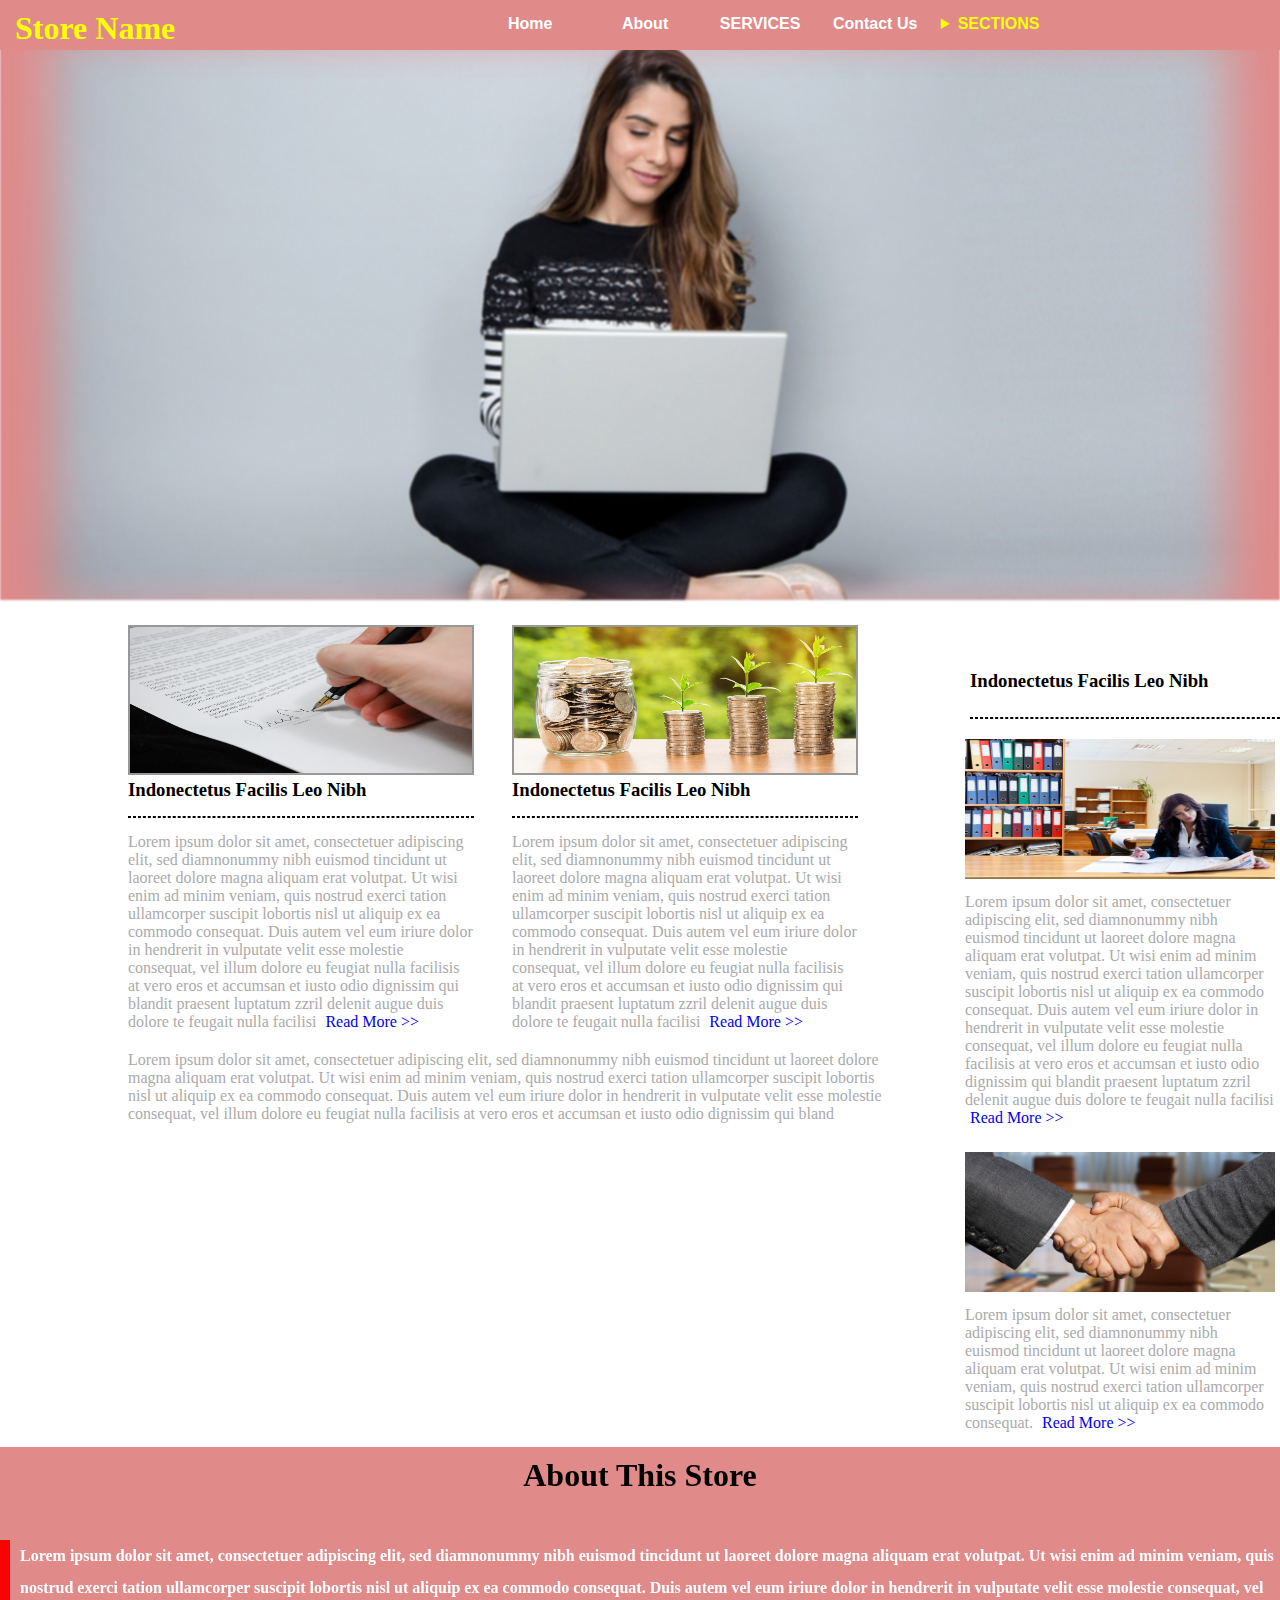
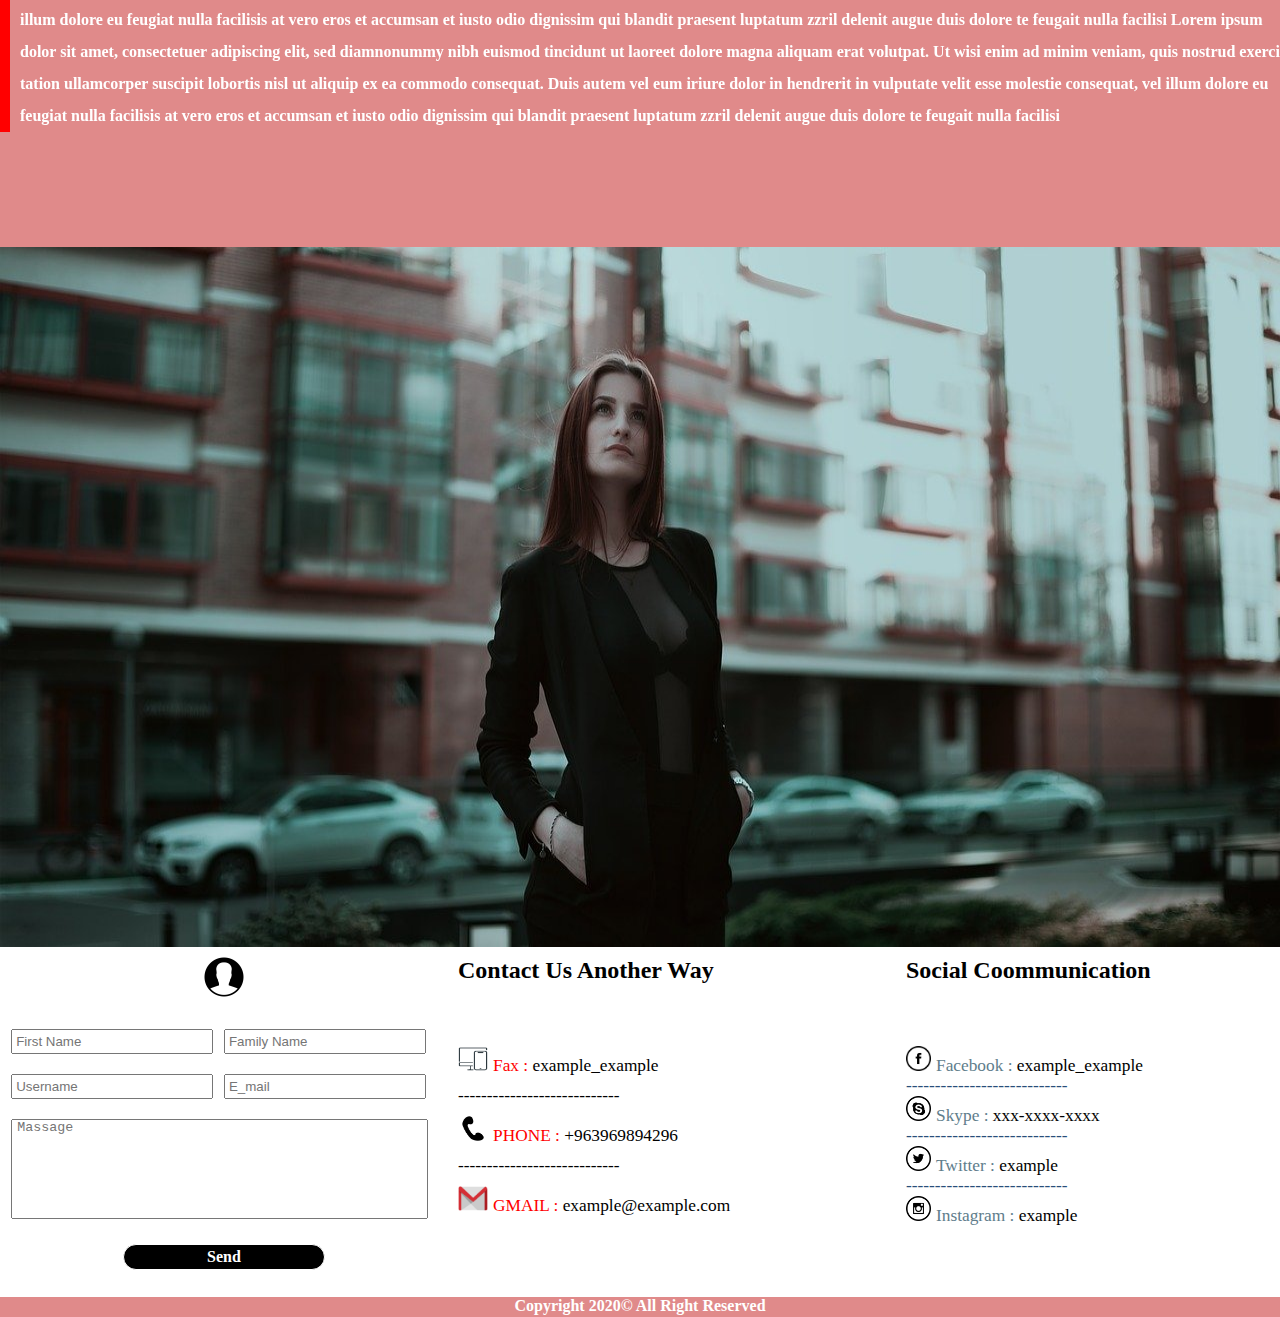
<file: index.html>
<!DOCTYPE html>
<html>
<head>
	<title>new project</title>
	<meta charset="utf-8">
	<link rel="stylesheet" type="text/css" href="main.css">

</head>
<body>
						<!--____________________start navbar____________________-->
 <nav>
 	<h1>Store Name</h1>
 	<ul class="top_ul">
 		<a href="#home"><li class="list">Home</li></a>
 		<a href="#about1"><li class="list">About</li></a>
 		<a href="#services"><li class="list">SERVICES</li></a>
 		<a href="#contact"><li class="list">Contact Us</li></a>
 		<li class="drowbdown">
 			<details>
 				<summary>SECTIONS</summary>
 					<div id="drowbdown">
 				<ul>
 					
 					<a href="cars_division.html"><li>Fashion Division</li></a>
 					<a href="index-home.html"><li>Home Base Division</li></a>
 				</ul>
 			</div>
 			</details>
 		

 		</li>
 	</ul>
 </nav>
						 <!--____________________end navbar____________________-->



		 			 <!--____________________start home____________________-->

<div id="home" class="home">
	<div class="contenar">
		<div class="main_image">
			<div class="mask">
				<h1 >This text an example</h1>
				<p>Lorem ipsum dolor sit amet, consectetuer adipiscing elit, sed diamnonummy nibh euismod tincidunt ut laoreet dolore magna aliquam erat volutpat ,
				Lorem ipsum dolor sit amet, consectetuer adipiscing elit, sed diamnonummy nibh euismod tincidunt ut laoreet dolore magna aliquam erat volutpat .</p>
				<div class="line"></div>
				<span>This text an example that can be changed 2020</span>
			</div>
			<img src="woman-pointing-3188559_1920.jpg">
		</div>
		<div class="image1">
			<img src="man-2635036_1280.jpg">
				<img src="workplace-1245776_1280.jpg">
					<img src="business-3560916_1280.jpg">
		</div>
	</div>
	
</div>

<div id="about2">
	<div class="about">
		
		<div class="image">
			<div class="imag">
				<img src="document-428334_1280.jpg">
				<h3>Indonectetus Facilis Leo Nibh</h3>
		<div class="line"></div>
		<p>Lorem ipsum dolor sit amet, consectetuer adipiscing elit, sed diamnonummy nibh euismod tincidunt ut laoreet dolore magna aliquam erat volutpat. Ut wisi enim ad minim veniam, quis nostrud exerci tation ullamcorper suscipit lobortis nisl ut aliquip ex ea commodo consequat. Duis autem vel eum iriure dolor in hendrerit in vulputate velit esse molestie consequat, vel illum dolore eu feugiat nulla facilisis at vero eros et accumsan et iusto odio dignissim qui blandit praesent luptatum zzril delenit augue duis dolore te feugait nulla facilisi <a href="#" style="padding-left: 5px">Read More >></a></p>
	
			</div>
			<div class="imag1">
						<img src="money-2696228_1280.jpg">
				<h3>Indonectetus Facilis Leo Nibh</h3>
		<div class="line"></div>
		<p>Lorem ipsum dolor sit amet, consectetuer adipiscing elit, sed diamnonummy nibh euismod tincidunt ut laoreet dolore magna aliquam erat volutpat. Ut wisi enim ad minim veniam, quis nostrud exerci tation ullamcorper suscipit lobortis nisl ut aliquip ex ea commodo consequat. Duis autem vel eum iriure dolor in hendrerit in vulputate velit esse molestie consequat, vel illum dolore eu feugiat nulla facilisis at vero eros et accumsan et iusto odio dignissim qui blandit praesent luptatum zzril delenit augue duis dolore te feugait nulla facilisi  <a href="#" style="padding-left: 5px">Read More >></a></p>
		
			</div>
			</div>
				<p style="margin-top: 20px">Lorem ipsum dolor sit amet, consectetuer adipiscing elit, sed diamnonummy nibh euismod tincidunt ut laoreet dolore magna aliquam erat volutpat. Ut wisi enim ad minim veniam, quis nostrud exerci tation ullamcorper suscipit lobortis nisl ut aliquip ex ea commodo consequat. Duis autem vel eum iriure dolor in hendrerit in vulputate velit esse molestie consequat, vel illum dolore eu feugiat nulla facilisis at vero eros et accumsan et iusto odio dignissim qui bland</p>
				</div>

				<aside>
					<div class="image">
						
						<div class="image1">
		<h3>Indonectetus Facilis Leo Nibh</h3>
		<div class="line"></div>
							<img src="working-1219889_1280.jpg">
		
		<p>Lorem ipsum dolor sit amet, consectetuer adipiscing elit, sed diamnonummy nibh euismod tincidunt ut laoreet dolore magna aliquam erat volutpat. Ut wisi enim ad minim veniam, quis nostrud exerci tation ullamcorper suscipit lobortis nisl ut aliquip ex ea commodo consequat. Duis autem vel eum iriure dolor in hendrerit in vulputate velit esse molestie consequat, vel illum dolore eu feugiat nulla facilisis at vero eros et accumsan et iusto odio dignissim qui blandit praesent luptatum zzril delenit augue duis dolore te feugait nulla facilisi  <a href="#" style="padding-left: 5px">Read More >></a></p></div>

			<div class="image2" style="margin-top: 15px">


							<img src="shaking-hands-3091906_1280.jpg">
		
		<p>Lorem ipsum dolor sit amet, consectetuer adipiscing elit, sed diamnonummy nibh euismod tincidunt ut laoreet dolore magna aliquam erat volutpat. Ut wisi enim ad minim veniam, quis nostrud exerci tation ullamcorper suscipit lobortis nisl ut aliquip ex ea commodo consequat. <a href="#" style="padding-left: 5px">Read More >></a></p></div>
					</div>
				</aside>

		
</div>
<DIV id="about">
	<h1 id="about1" >About This Store</h1>
		<div class="line"></div>
		<p>Lorem ipsum dolor sit amet, consectetuer adipiscing elit, sed diamnonummy nibh euismod tincidunt ut laoreet dolore magna aliquam erat volutpat. Ut wisi enim ad minim veniam, quis nostrud exerci tation ullamcorper suscipit lobortis nisl ut aliquip ex ea commodo consequat. Duis autem vel eum iriure dolor in hendrerit in vulputate velit esse molestie consequat, vel illum dolore eu feugiat nulla facilisis at vero eros et accumsan et iusto odio dignissim qui blandit praesent luptatum zzril delenit augue duis dolore te feugait nulla facilisi
		Lorem ipsum dolor sit amet, consectetuer adipiscing elit, sed diamnonummy nibh euismod tincidunt ut laoreet dolore magna aliquam erat volutpat. Ut wisi enim ad minim veniam, quis nostrud exerci tation ullamcorper suscipit lobortis nisl ut aliquip ex ea commodo consequat. Duis autem vel eum iriure dolor in hendrerit in vulputate velit esse molestie consequat, vel illum dolore eu feugiat nulla facilisis at vero eros et accumsan et iusto odio dignissim qui blandit praesent luptatum zzril delenit augue duis dolore te feugait nulla facilisi</p></DIV>
<div class="top_footer">
	<img src="business-lady-1584654_1280.jpg"></div>

<footer id="contact">
	<div class="part1">
	
		<div class="line">
			<img src="iconfinder_icon-ios7-contact_211605.png" ></div>
		<form action="#" style="display:flex; flex-wrap: wrap;">
			<input type="text" name="username" placeholder="First Name">
			<input type="email" name="email" placeholder="Family Name">
			<input type="text" name="username" placeholder="Username">
			<input type="email" name="email" placeholder="E_mail">
			<textarea placeholder="Massage"></textarea>
			<input type="submit" name="send" value="Send">
		
	</div>
	<div class="part2">
		
		<h2>Contact Us Another Way</h2>
		<div class="line"></div>
	<ul>
		<li><span><img src="iconfinder_development_adaptive_responsive_design-65_4552605.png">Fax : </span> example_example</li>
		<li>----------------------------</li>
		<li><span> <img src="iconfinder_9_2135806.png">PHONE : </span>+963969894296</li>
		<li>----------------------------</li>
			<li><span><img src="gmail-4561841_1280.png">GMAIL : </span>example@example.com</li>
	</ul>
	</div>
	<div class="part3">
			<h2>Social Coommunication</h2>
		<div class="line"></div>
	<ul>
		<li><span><img src="iconfinder_Facebook_194929.png">Facebook : </span> example_example</li>
		<li style="color: #294e79">----------------------------</li>
		<li><span> <img src="iconfinder_Skype_194913.png">Skype : </span>xxx-xxxx-xxxx</li>
		<li style="color: #294e79">----------------------------</li>
			<li><span><img src="iconfinder_Twitter_194909.png">Twitter : </span>example</li>
				<li style="color: #294e79">----------------------------</li>
			<li><span><img src="iconfinder_Intsagram_194923.png">Instagram : </span>example</li>
	</ul>

	</div>

</footer>
		 			 				<div class="ed"><p>Copyright 2020© All Right Reserved</p></div>
</body>



</html>
</file>
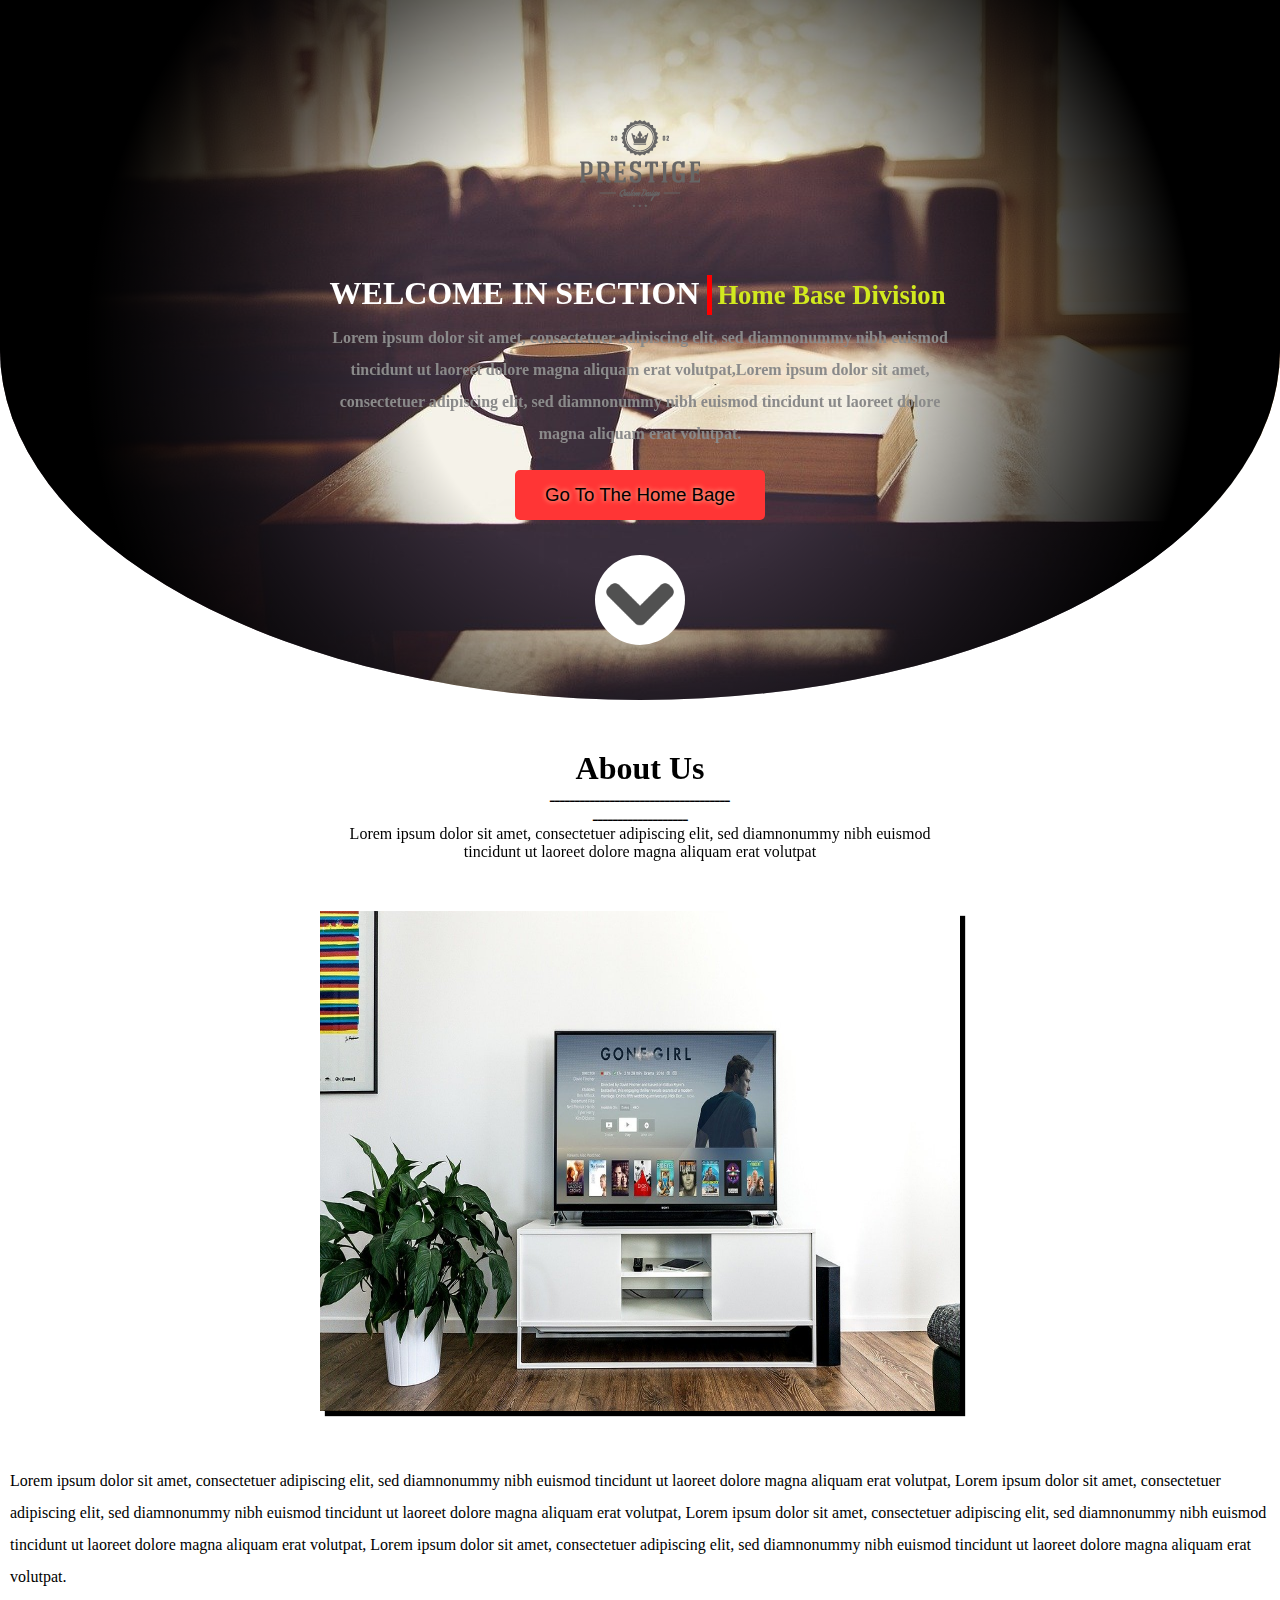
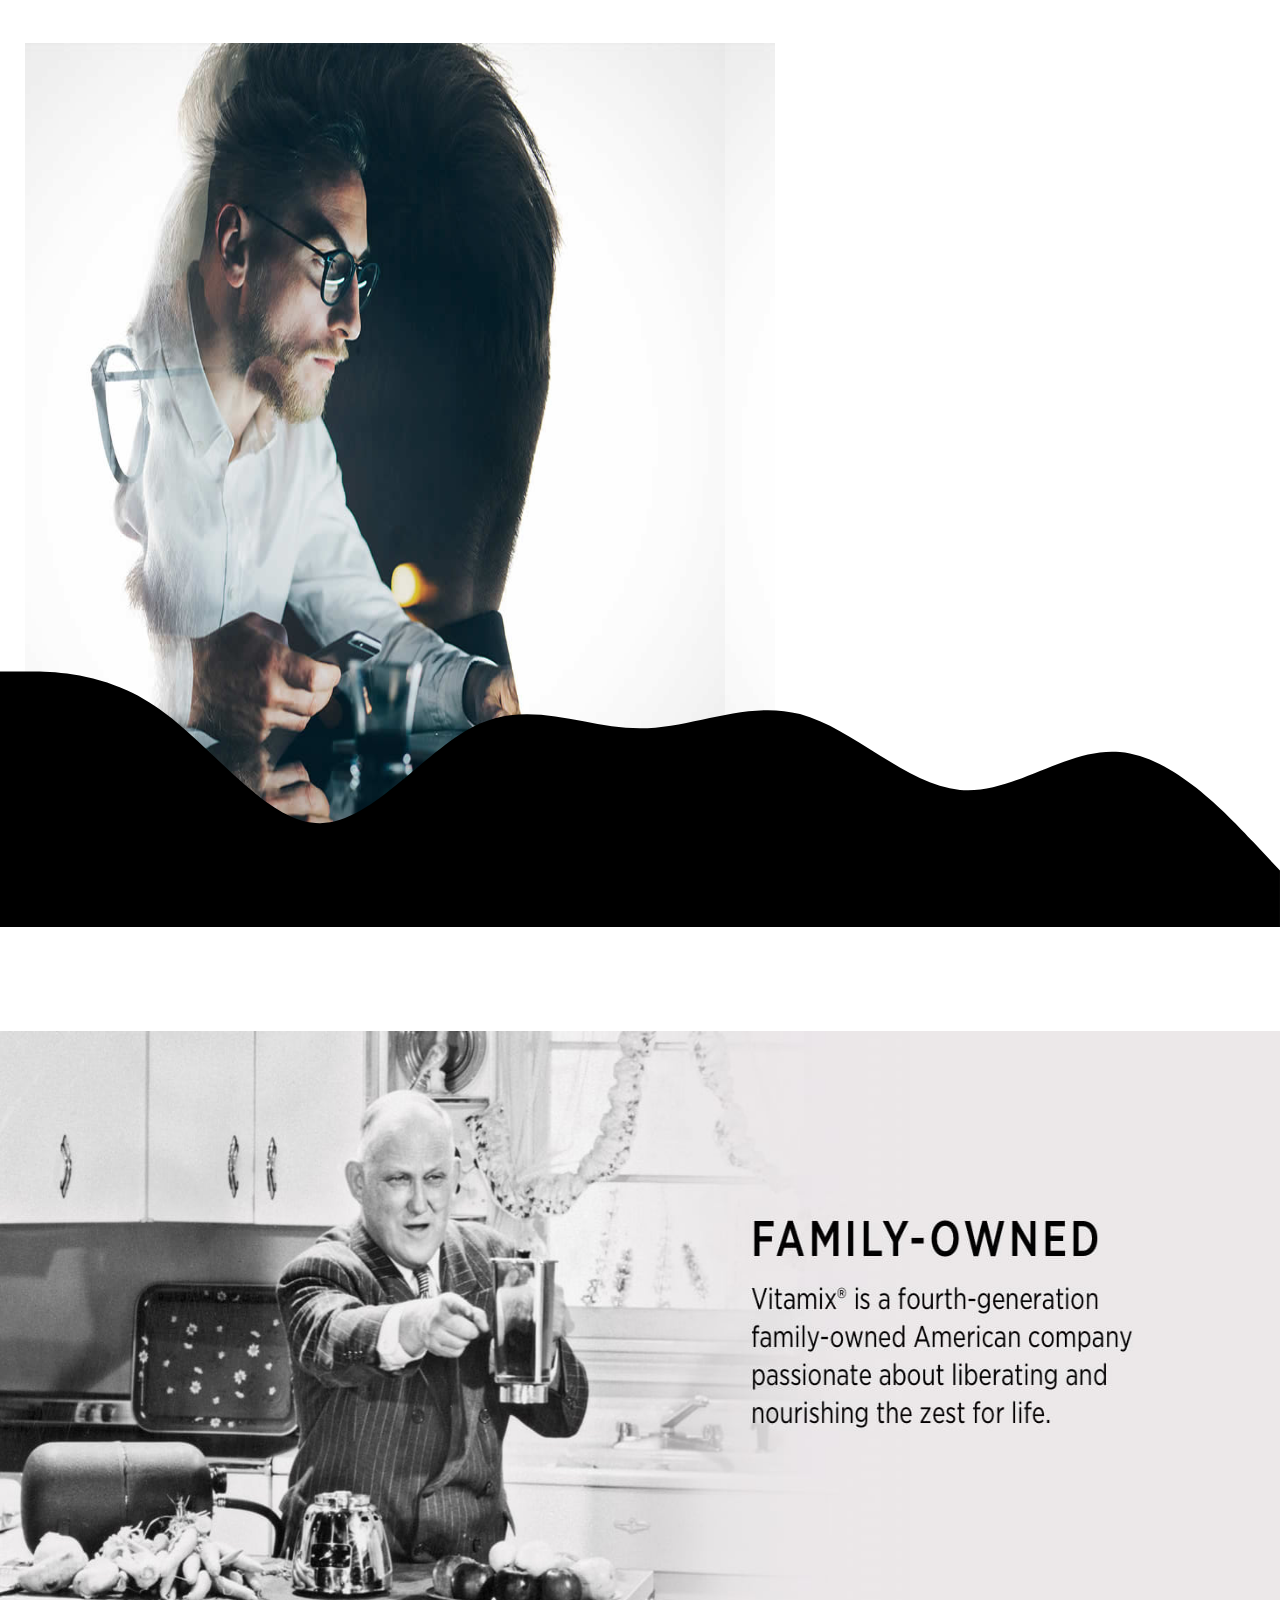
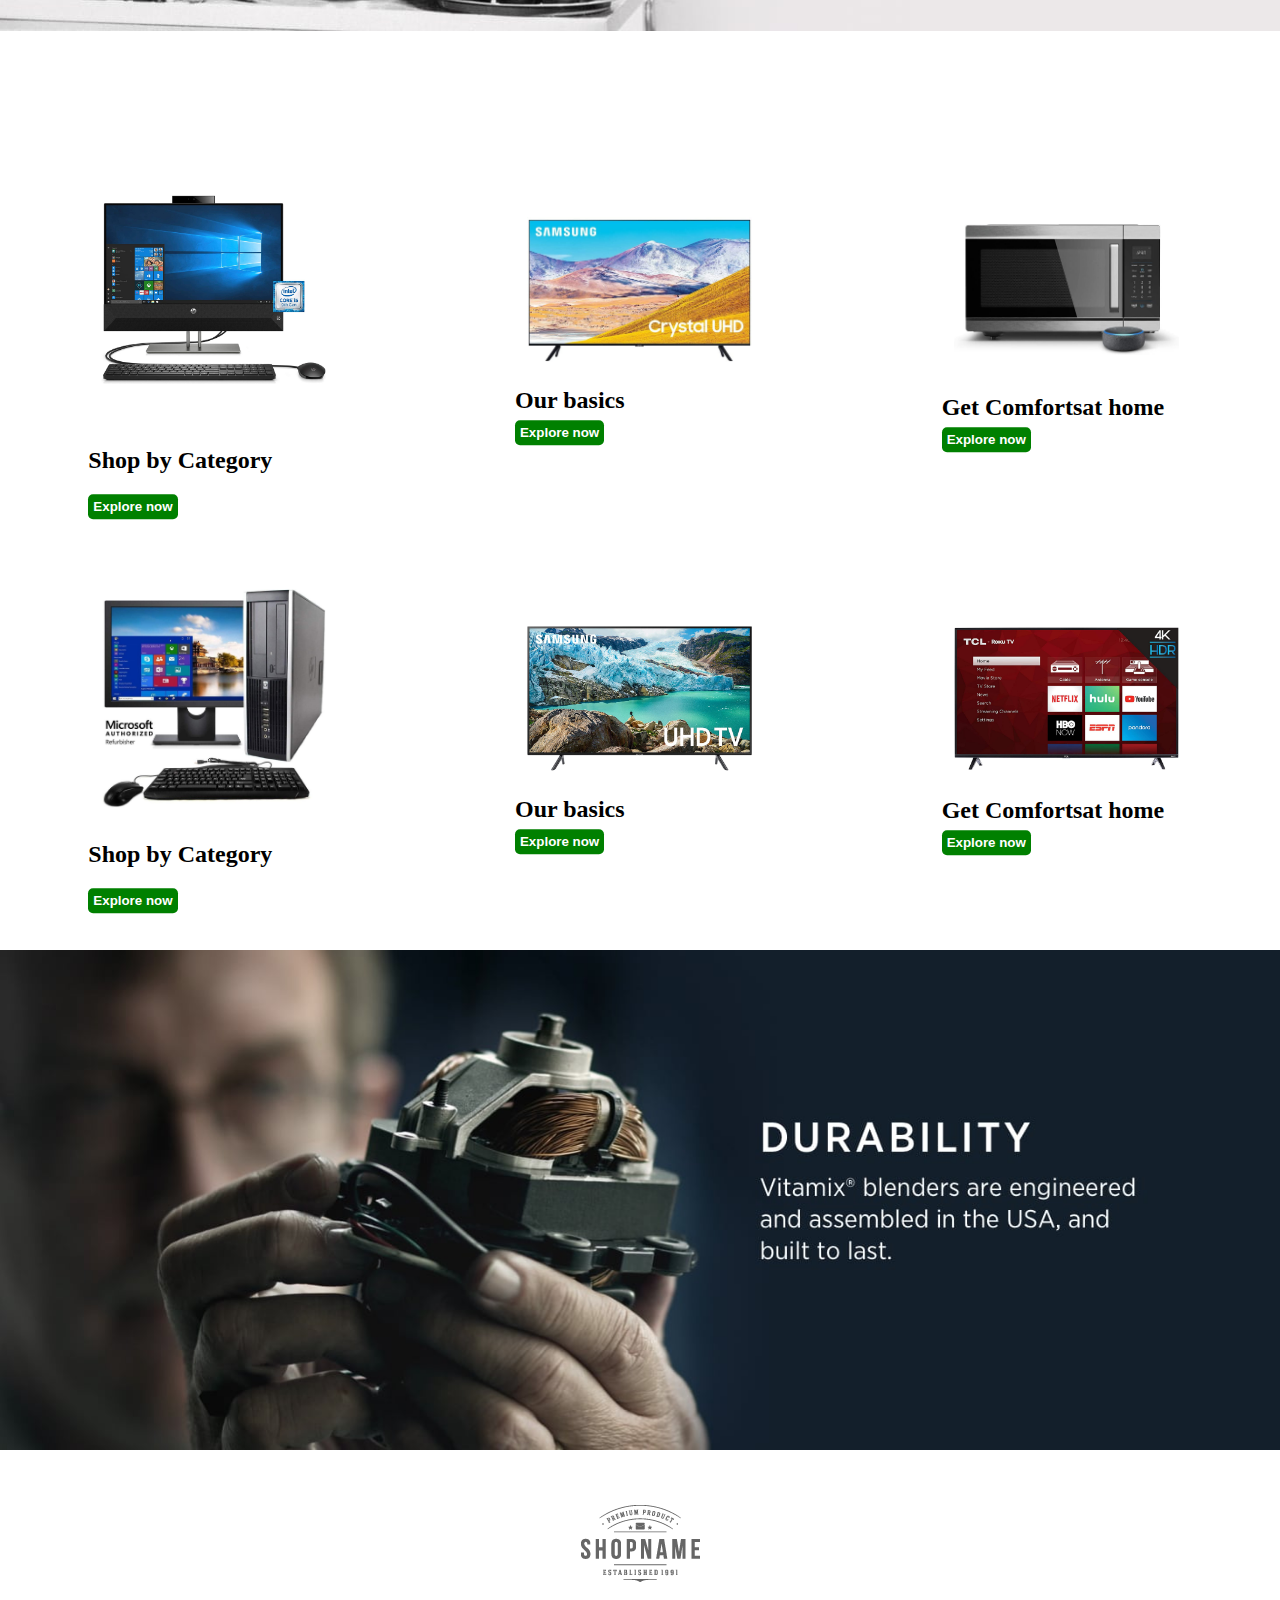
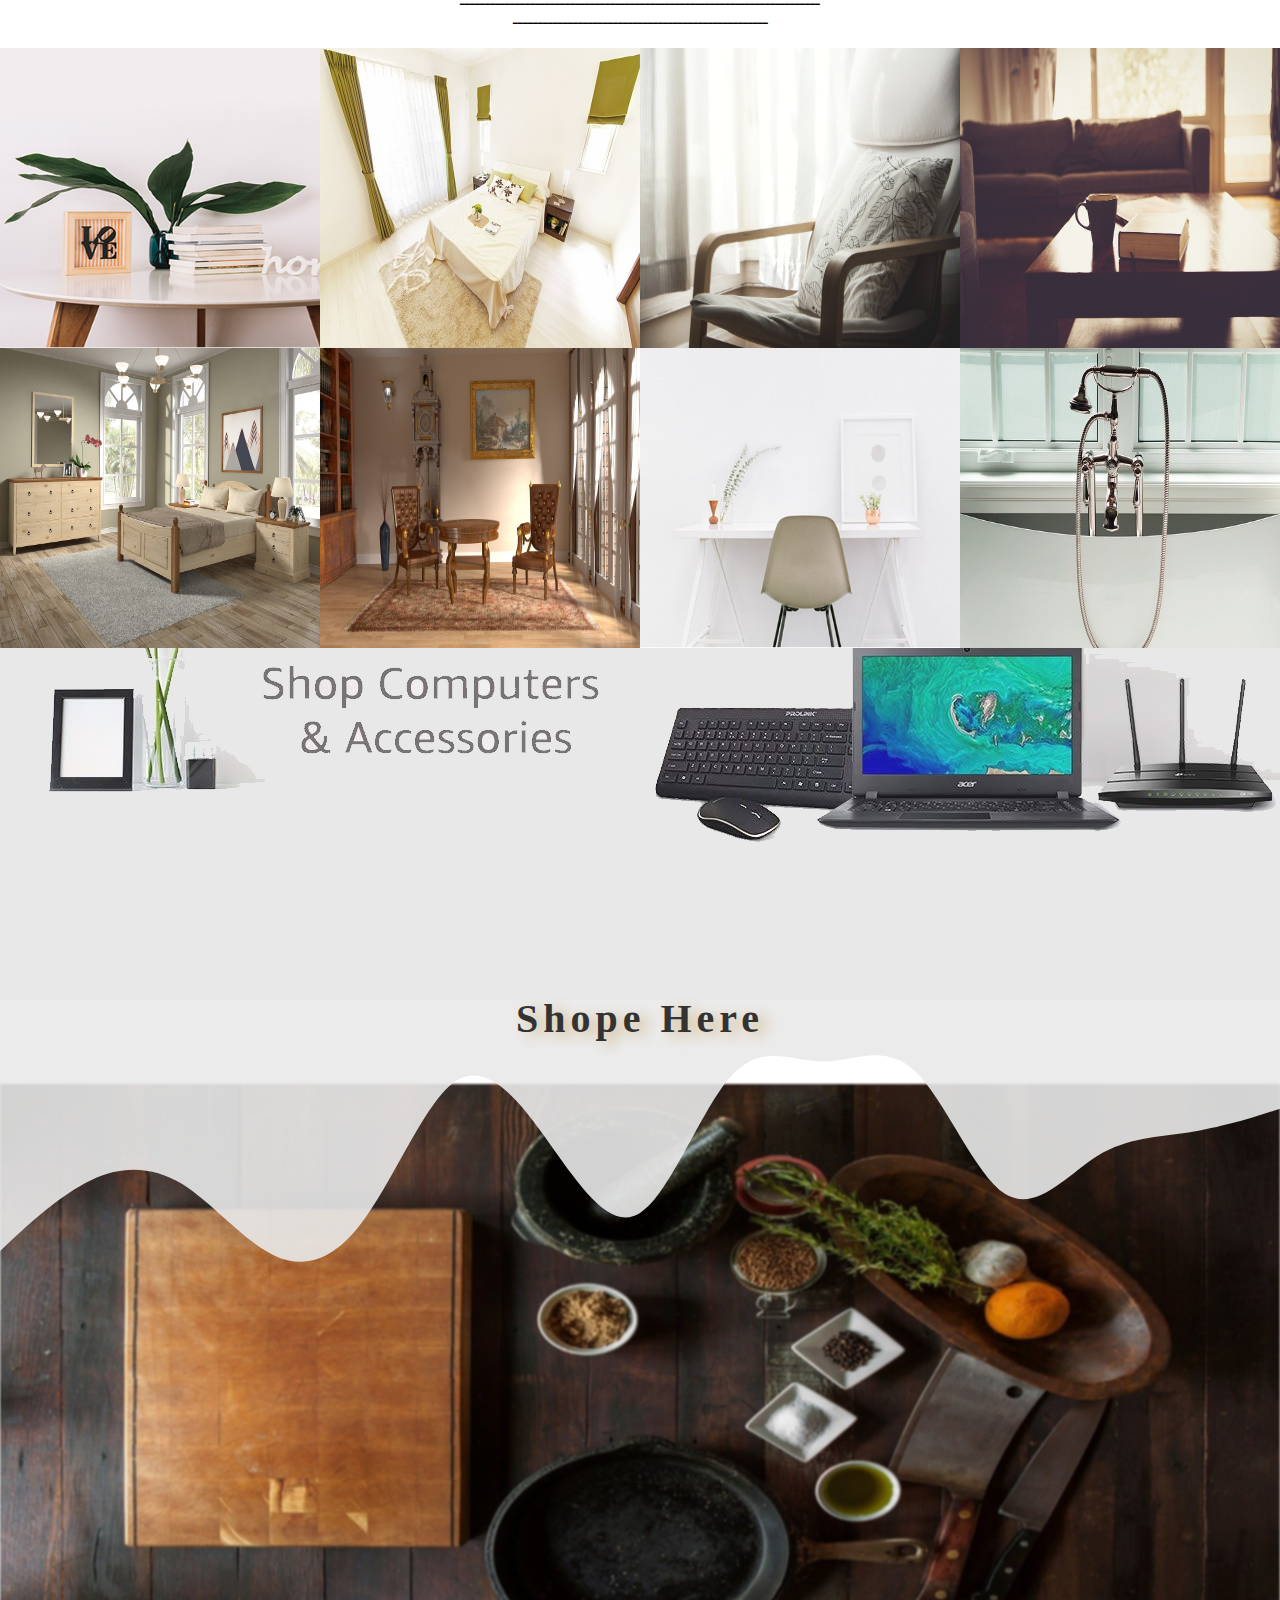
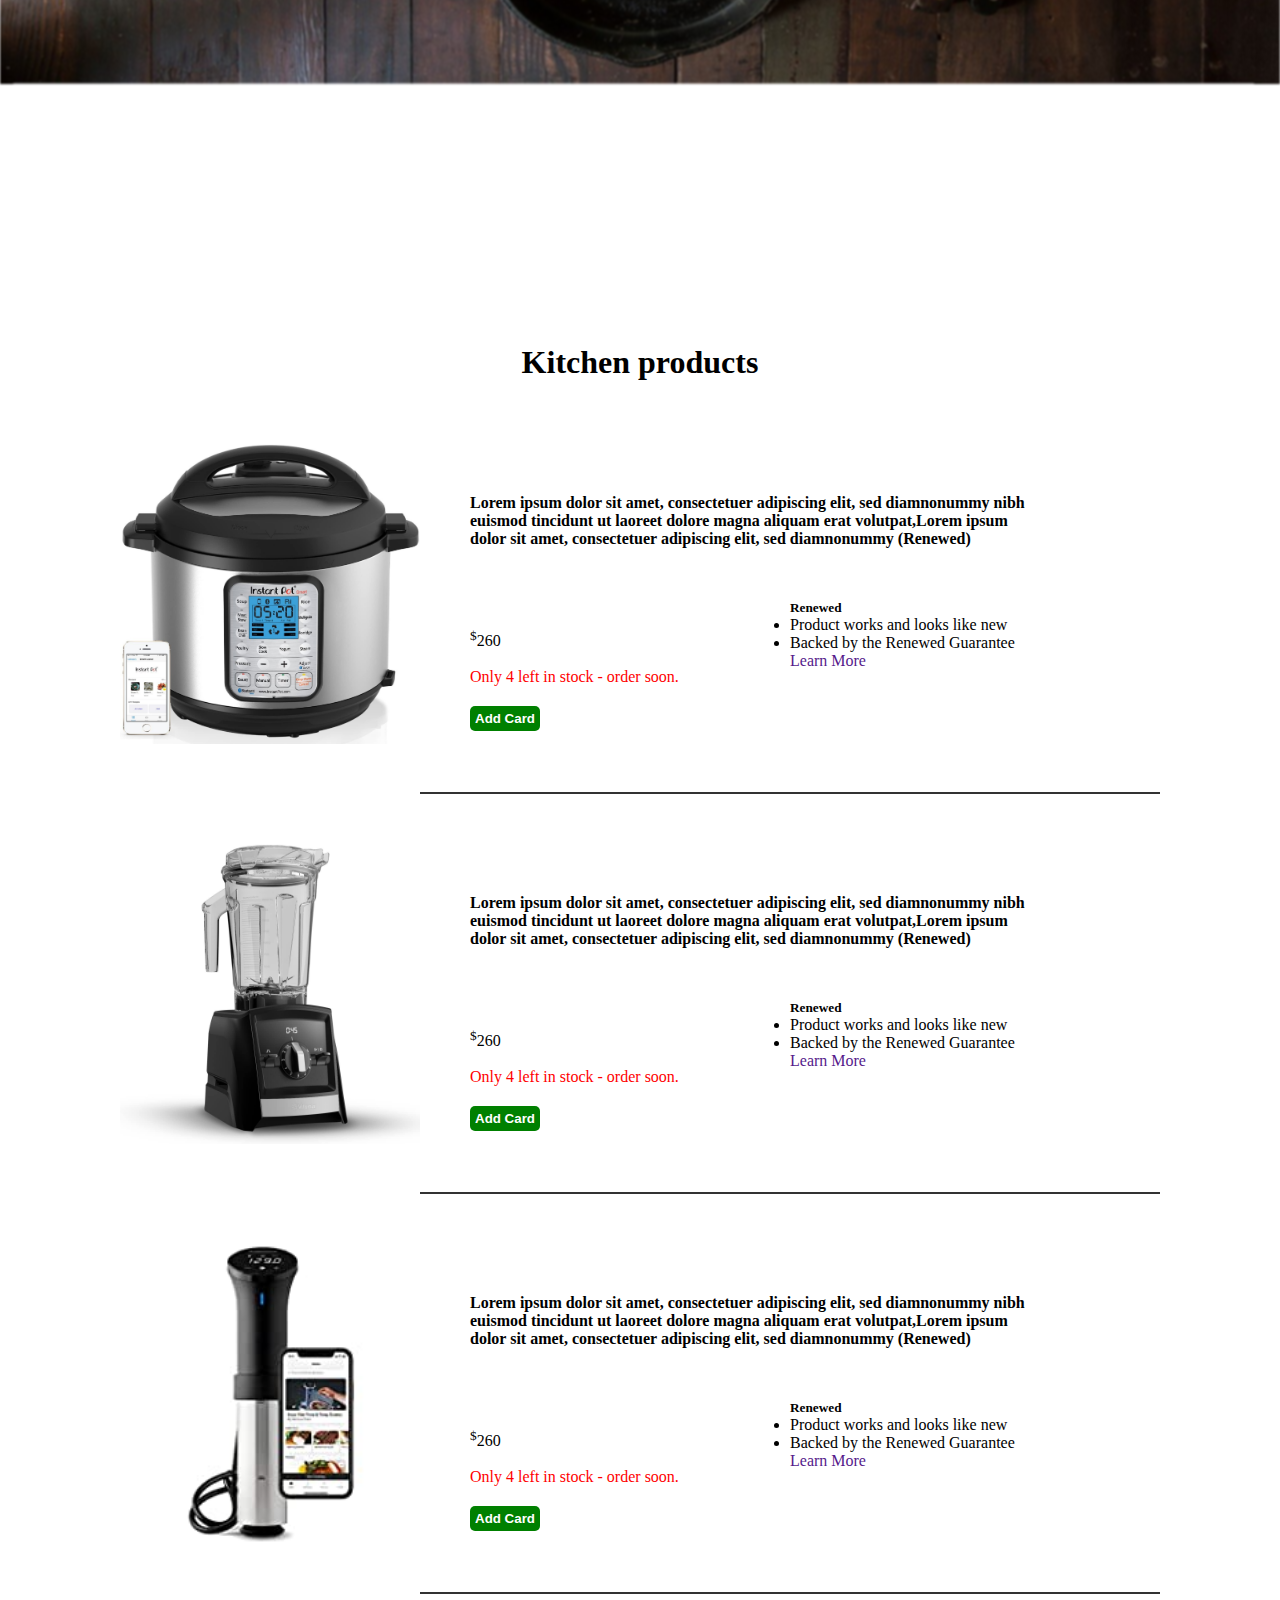
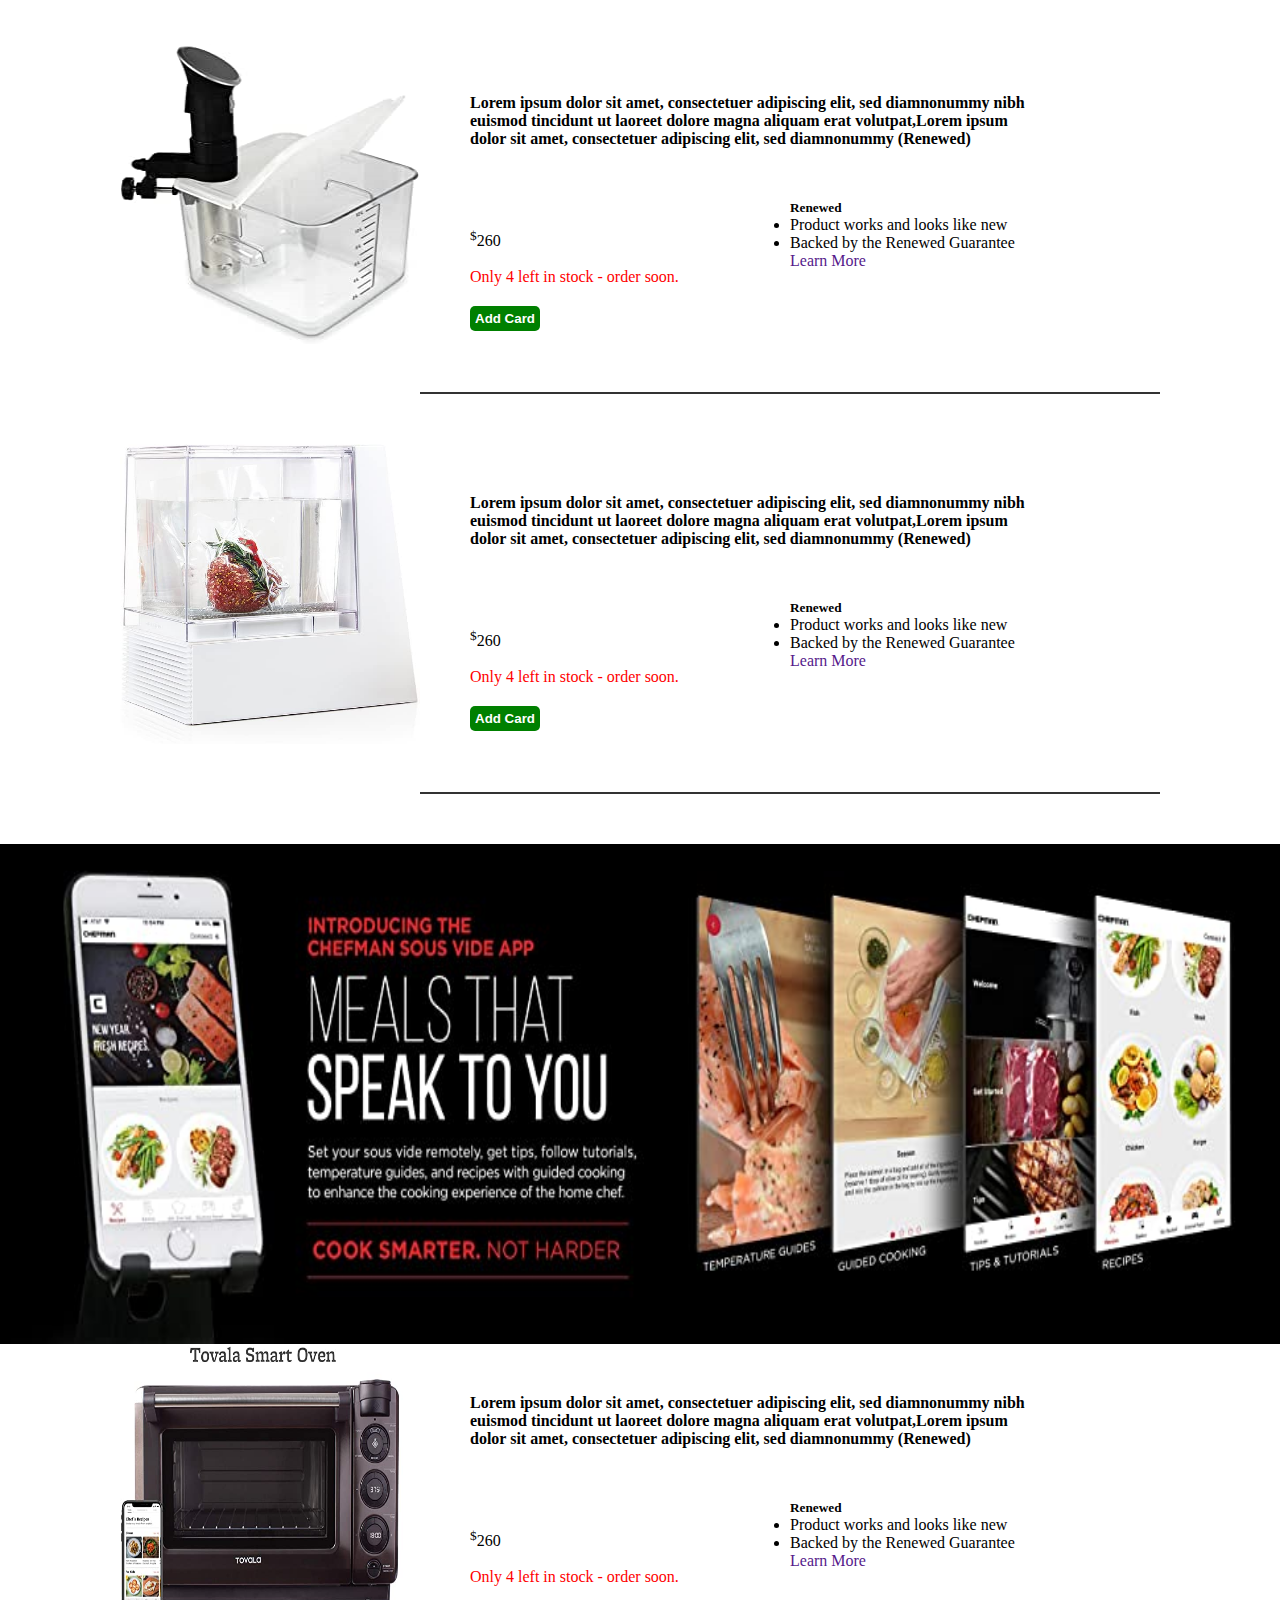
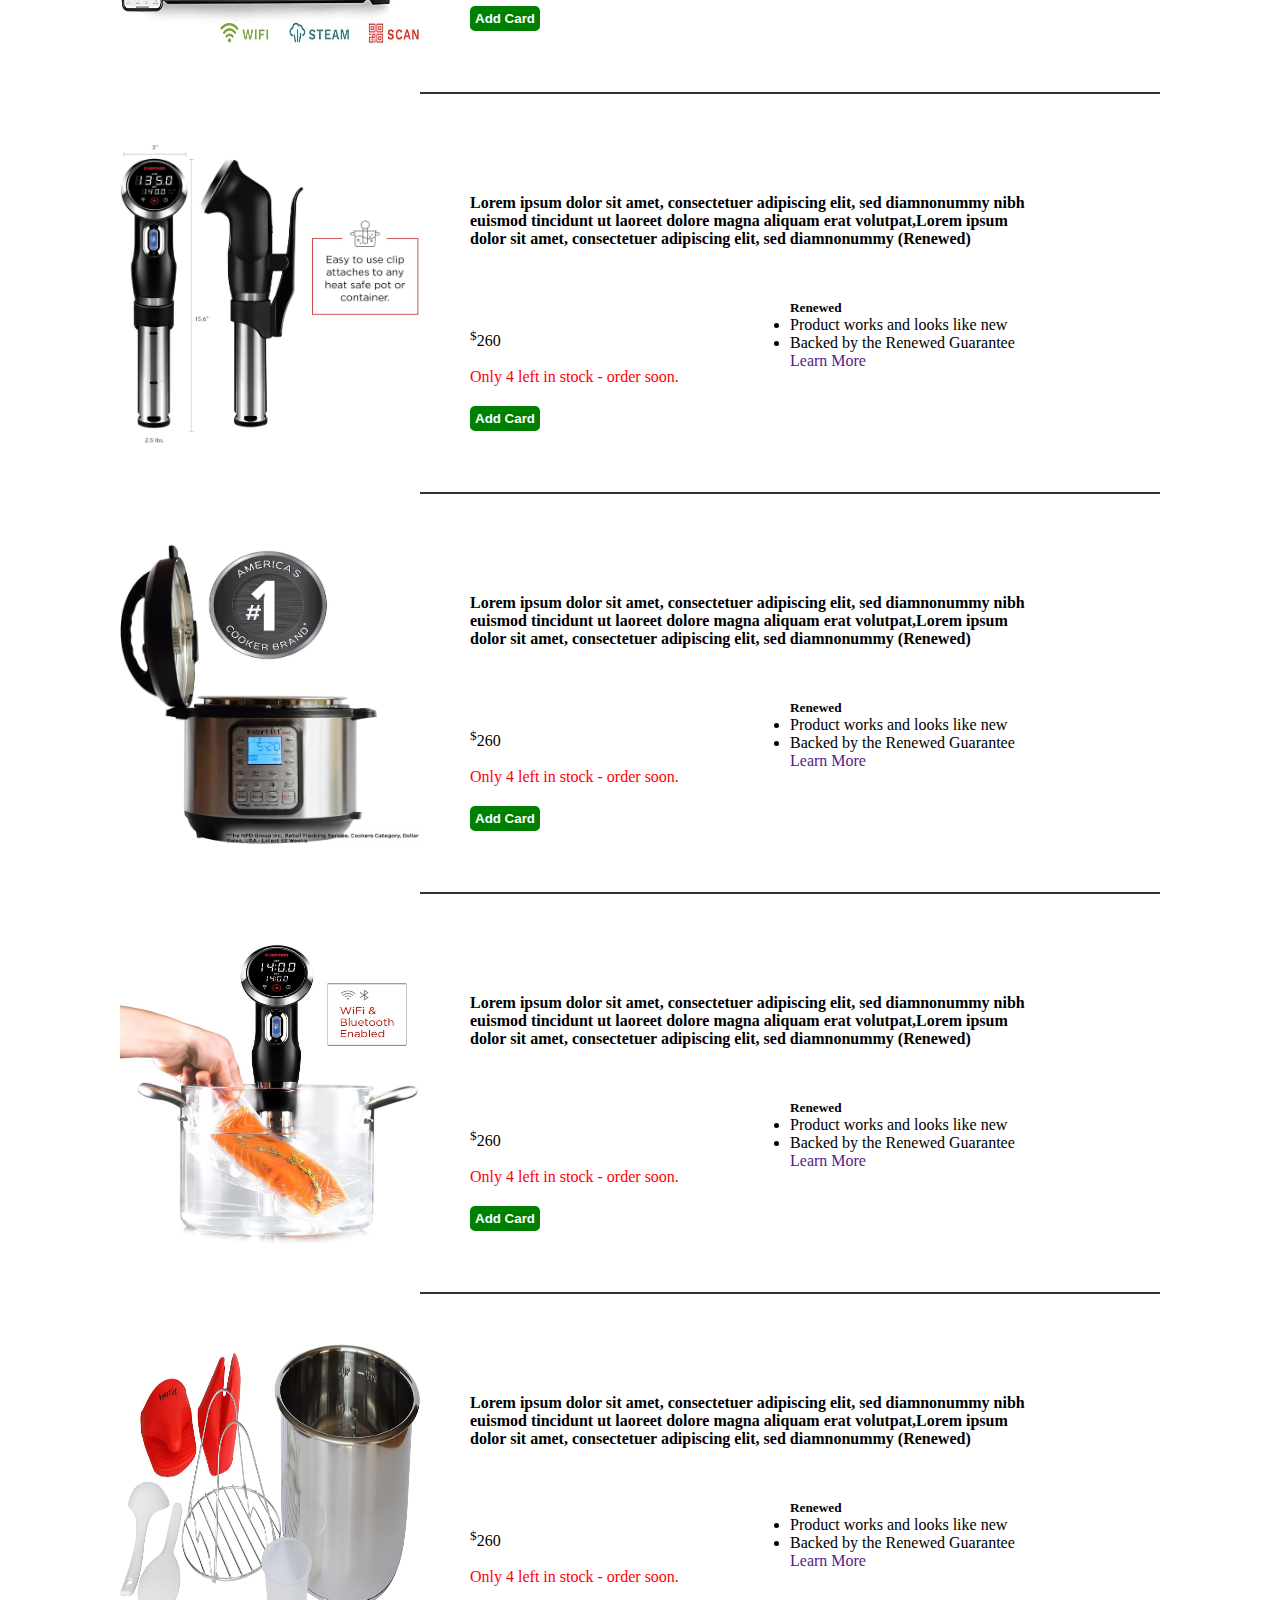
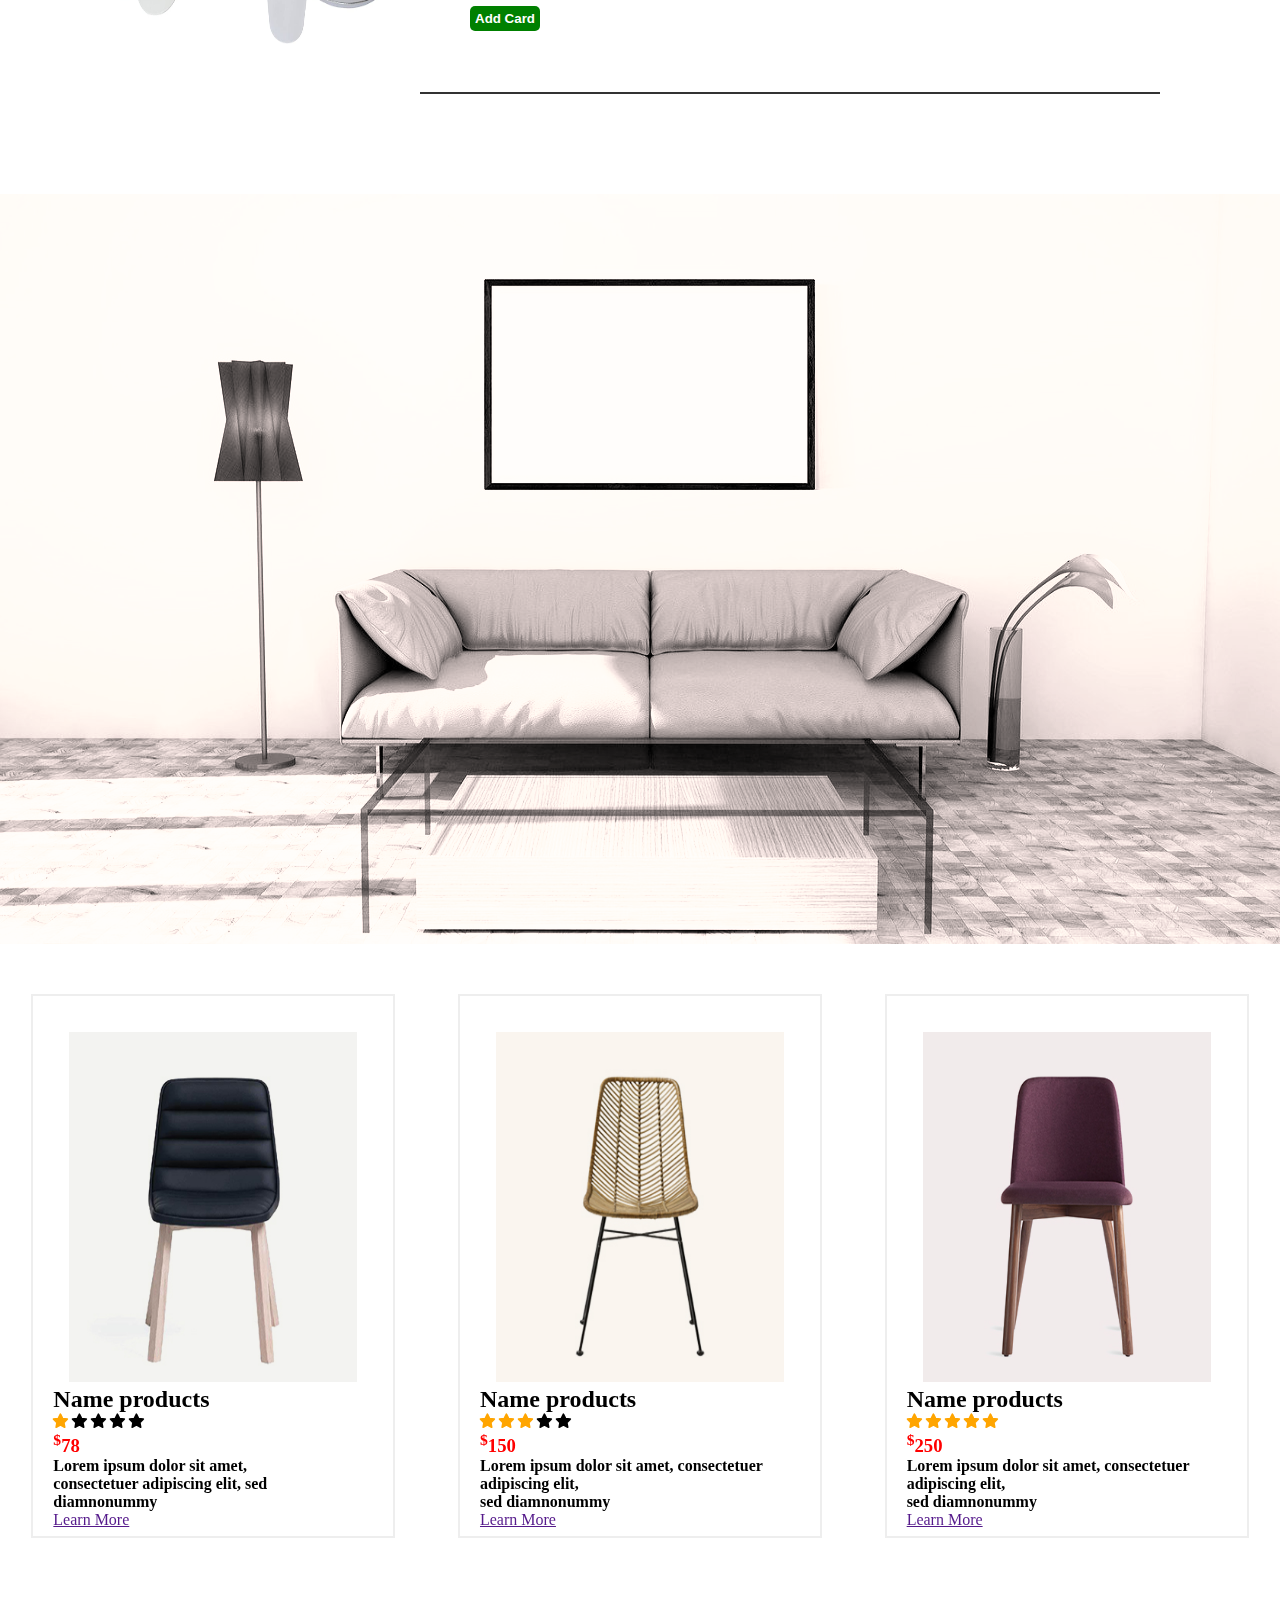
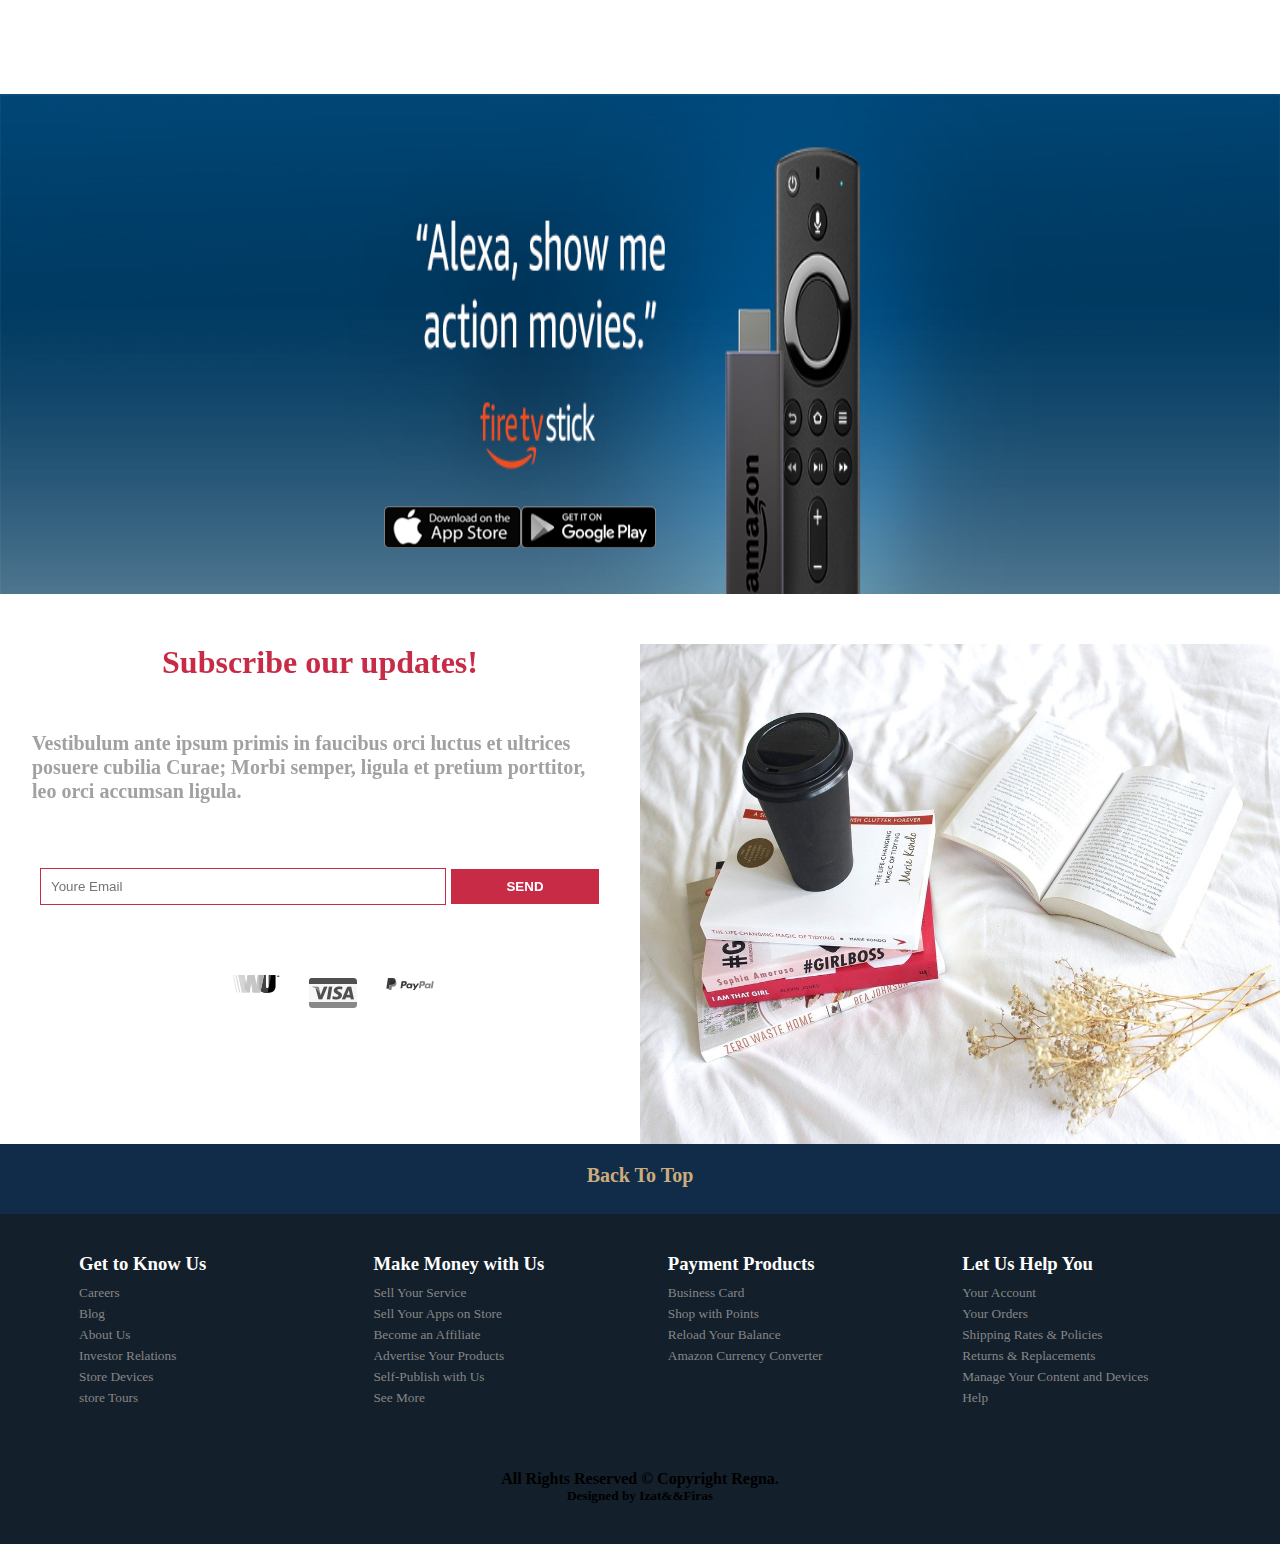
<file: index-home.html>
<!DOCTYPE html>
<html>
<head>
<title>Home Base Division</title>
<link rel="stylesheet" type="text/css" href="index.css">
<meta charset="utf-8">
<!-- Font Awesome Icon Library -->
<link rel="stylesheet" href="https://cdnjs.cloudflare.com/ajax/libs/font-awesome/4.7.0/css/font-awesome.min.css">
</head>
<body>
<!--___________  part 1____________-->

<div id="home"><div class="continara">

<section>
<article>
	<h1><img src="client1.png"></h1>
<h1>WELCOME IN SECTION <span>Home Base Division</span></h1>
<P>Lorem ipsum dolor sit amet, consectetuer adipiscing elit, sed diamnonummy nibh euismod tincidunt ut laoreet dolore magna aliquam erat volutpat,Lorem ipsum dolor sit amet, consectetuer adipiscing elit, sed diamnonummy nibh euismod tincidunt ut laoreet dolore magna aliquam erat volutpat.</P>
<form action="index.html#home">	<input type="submit" name=""  value="Go To The Home Bage">
</form>

<header>

<a href="#down"><img src="iconfinder_arrow-right-01_186409.png"></a></header>

</article>


</section>
</div></div>

<!--___________ end part 1____________-->




<!--___________ start navbar____________-->

<nav class="navber">
		<img src="iconfinder_arrow_sans_right_103303.png" class="arrow">
	<div class="continara">
			<ol 
			style="display: flex;
			 margin: 0px ;
			  padding: 0px ;
			   list-style: none;
			   " 
			   class="ico">
							<li><img src="iconfinder_YouTube_194904.png"></li>
							<li><img src="iconfinder_Twitter_194909.png"></li>
							<li><img src="iconfinder_Facebook_194929.png"></li>
							<li><img src="iconfinder_Mail_194919.png"></li>
							</ol>
		<ul>
			<a href="#home"
			 style="color: #fff;
			  text-decoration: none;
			  "><li>Home</li>
			</a>
			<a href="#about"  style="color: #fff;
			 text-decoration: none;
			 ">	<li>About</li></a>
				<a href="#Shope" style="color: #fff;
				 text-decoration: none;
				 ">	<li>Shope</li></a>
					<a href="#Contact"style="color: #fff;
					 text-decoration: none;
					 ">	<li>Contact Us</li></a>					
							</ul>


	</div>
</nav>


<!--___________ end navbar____________-->



<!--___________  part 2____________-->


<div class="about" id="down">
<div class="continar">
<header >
<h1 id="about">About Us</h1>
<span>ــــــــــــــــــــــــــــــــــــ</span><br>
<span>ـــــــــــــــــــ</span>
<p>
Lorem ipsum dolor sit amet, consectetuer adipiscing elit, sed diamnonummy nibh euismod tincidunt ut laoreet dolore magna aliquam erat volutpat
</p>
<img src="home-2616543_1280.jpg">


</header>
<div class="line">	
	<p class="par">	Lorem ipsum dolor sit amet, consectetuer adipiscing elit, sed diamnonummy nibh euismod tincidunt ut laoreet dolore magna aliquam erat volutpat,	Lorem ipsum dolor sit amet, consectetuer adipiscing elit, sed diamnonummy nibh euismod tincidunt ut laoreet dolore magna aliquam erat volutpat,	Lorem ipsum dolor sit amet, consectetuer adipiscing elit, sed diamnonummy nibh euismod tincidunt ut laoreet dolore magna aliquam erat volutpat,	Lorem ipsum dolor sit amet, consectetuer adipiscing elit, sed diamnonummy nibh euismod tincidunt ut laoreet dolore magna aliquam erat volutpat.</p>
</div>
</div>
</div>



<!--___________ end part 2____________-->






<!--___________ part 3____________-->



<!--___________ end part 3____________-->









<!--___________ amazon____________-->
<div class="amazon">
<div class="continar">
<section>
<din class="image"></din>

<div class="contact">
<ul>
<li><h1><img src="iconfinder_development_adaptive_responsive_design-65_4552605.png">Unlimited Color Variants</h1></li>
<div class="text">
<span>Lorem ipsum dolor sit amet, consectetuer adipiscing elit, sed diamnonummy nibh euismod tincidunt ut laoreet dolore magna aliquam erat volutpat</span>
</div>
<li><h1><img src="iconfinder_80_171439.png">Responsive Layoute</h1></li>
<div class="text">
<span>Lorem ipsum dolor sit amet, consectetuer adipiscing elit, sed diamnonummy nibh euismod tincidunt ut laoreet dolore magna aliquam erat volutpat</span>
</div>
<li><h1><img src="iconfinder_3_2135809.png">Clean Minimalistic Design</h1><br></li>
<div class="text">
<span>Lorem ipsum dolor sit amet, consectetuer adipiscing elit, sed diamnonummy nibh euismod tincidunt ut laoreet dolore magna aliquam erat volutpat</span>
</div>

</ul>

</div>

</section>
<svg xmlns="http://www.w3.org/2000/svg" viewBox="0 0 1440 320"><path fill="#4e535bb8;" fill-opacity="1" d="M0,32L30,32C60,32,120,32,180,74.7C240,117,300,203,360,202.7C420,203,480,117,540,90.7C600,64,660,96,720,96C780,96,840,64,900,80C960,96,1020,160,1080,165.3C1140,171,1200,117,1260,122.7C1320,128,1380,192,1410,224L1440,256L1440,320L1410,320C1380,320,1320,320,1260,320C1200,320,1140,320,1080,320C1020,320,960,320,900,320C840,320,780,320,720,320C660,320,600,320,540,320C480,320,420,320,360,320C300,320,240,320,180,320C120,320,60,320,30,320L0,320Z"></path></svg>



</div>
</div>





<!--_______start part1 in amazon_____-->
<div class="amazon-part1" style="padding-top:0px;">
<div class="continar">

</div>
</div>
<div class="part1-section-shop">
<div class="continar">
<div class="Category">
<div class="continara">
	<div class="mask mask-first">
			<h2>Shop by Category</h2>
			<form action="#home">
			<input type="submit" name="" value="Explore now"></form>
		</div>
	<img src="71UGHMTRYcL._AC_SL1500_.jpg">
</div>


</div>


<div class="Category">
	<div class="continara">
		<div class="mask">
			<h2>Our basics</h2>
			<form action="#home">
			<input type="submit" name="" value="Explore now"></form>
		</div>
		<img src="71RiQZ0J2SL._AC_SL1000_.jpg">
	</div>

</div>




	<div class="Category">
		<div class="continara">
			<div class="mask">
			<h2>Get Comfortsat home</h2>
			<form action="#home">
			<input type="submit" name="" value="Explore now"></form>
		</div>
			<img src="61eg-UvUCIL._AC_SL1000_.jpg">
		</div>


	</div>

<div class="part1-section-shop">
<div class="continar">


<div class="Category">
<div class="continara">
	<div class="mask mask-first">
			<h2>Shop by Category</h2>
			<form action="#home">
			<input type="submit" name="" value="Explore now"></form>
		</div>
	<img src="61WfhSl2g7L._AC_SL1024_.jpg">
</div>


</div>


<div class="Category">
	<div class="continara">
		<div class="mask">
			<h2>Our basics</h2>
			<form action="#home">
			<input type="submit" name="" value="Explore now"></form>
		</div>
		<img src="91GMSrYPaHL._AC_SL1500_.jpg">
	</div>

</div>




	<div class="Category">
		<div class="continara">
			<div class="mask">
			<h2>Get Comfortsat home</h2>
			<form action="#home">
			<input type="submit" name="" value="Explore now"></form>
		</div>
			<img src="71tN5cFBvFL._AC_SL1500_.jpg">
		</div>


	</div>



</div>
</div>


<!--_______end part1 in amazon_____-->




<!--_______start part2 in amazon_____-->
<div class="amazon-part2">
<div class="continar">
</div>
</div>


<!--_______end part2 in amazon_____-->




<!--_______start part3 in amazon_____-->

<div class="amazon-part3">
<div class="continar">
<header>
<img src="client4.png">

</header>
<div class="sp">
<span>ــــــــــــــــــــــــــــــــــــــــــــــــــــــــــــــــــــــــ</span><br>
<span>ـــــــــــــــــــــــــــــــــــــــــــــــــــ</span>
</div>
<div class="main-image">
<div class="mask">
<div class="mask-color"></div>
<span class="type">Sale 15%</span>
<h2 class="type">product name</h2>
<input type="submit" name="" value="Add Card" class="type">


<img src="cms-banner-2.jpg" class="image1">

</div>

<div class="mask">
<div class="mask-color"></div>
<span class="type">Sale 42%</span>
<h2 class="type">product name</h2>
<input type="submit" name="" value="Add Card" class="type">
<img src="housing-900245_640.jpg">
</div>

<div class="mask">
<div class="mask-color"></div>
<span class="type">Sale 10%</span>
<h2 class="type">product name</h2>
<input type="submit" name="" value="Add Card" class="type">
<img src="house-2609603_1280.jpg">
</div>

<div class="mask">
<div class="mask-color"></div>
<span class="type">Sale 5%</span>
<h2 class="type">product name</h2>
<input type="submit" name="" value="Add Card" class="type">
<img src="living-room-690174_1280.jpg">
</div>

<div class="mask">
<div class="mask-color"></div>
<span class="type">Sale 5%</span>
<h2 class="type" >product name</h2>
<input type="submit" name="" value="Add Card" class="type">
<img src="furniture-3293321_1280.jpg">
</div>

<div class="mask">
<div class="mask-color"></div>
<span class="type">Sale 79%</span>
<h2 class="type">product name</h2>
<input type="submit" name="" value="Add Card" class="type">
<img src="royal-interior-1455805_1280.jpg">
</div>

<div class="mask">
<div class="mask-color"></div>
<span class="type">Sale 31%</span>
<h2 class="type">product name</h2>
<input type="submit" name="" value="Add Card" class="type">
<img src="banner.PNG">
</div>

<div class="mask">
<div class="mask-color"></div>
<span class="type">Sale 18%</span>
<h2 class="type">product name</h2>
<input type="submit" name="" value="Add Card" class="type">
<img src="bathtub-2174699_640.jpg">
</div>






</div>
</div>
</div>


<!--_______end part3 in amazon_____-->




<!--_______start part4 in amazon_____-->

<div class="amazon-part4">

<div class="continar">



</div>

</div>








<!--_______end part4 in amazon_____-->




<!--_______start part5 in amazon_____-->
<header class="part5-in-amazon">

<h1 id="Shope">Shope Here</h1>
<svg xmlns="http://www.w3.org/2000/svg" viewBox="0 0 1440 320"><path fill="#e9e9e9" fill-opacity="1" d="M0,288L17.1,272C34.3,256,69,224,103,208C137.1,192,171,192,206,213.3C240,235,274,277,309,293.3C342.9,309,377,299,411,250.7C445.7,203,480,117,514,96C548.6,75,583,117,617,165.3C651.4,213,686,267,720,245.3C754.3,224,789,128,823,90.7C857.1,53,891,75,926,74.7C960,75,994,53,1029,85.3C1062.9,117,1097,203,1131,224C1165.7,245,1200,203,1234,181.3C1268.6,160,1303,160,1337,154.7C1371.4,149,1406,139,1423,133.3L1440,128L1440,0L1422.9,0C1405.7,0,1371,0,1337,0C1302.9,0,1269,0,1234,0C1200,0,1166,0,1131,0C1097.1,0,1063,0,1029,0C994.3,0,960,0,926,0C891.4,0,857,0,823,0C788.6,0,754,0,720,0C685.7,0,651,0,617,0C582.9,0,549,0,514,0C480,0,446,0,411,0C377.1,0,343,0,309,0C274.3,0,240,0,206,0C171.4,0,137,0,103,0C68.6,0,34,0,17,0L0,0Z"></path></svg>

</header>





<!--_______end part5 in amazon_____-->




<!--_______start part6 in amazon_____-->
<div class="part6-in-amazon">
	<div class="continar">
		<div class="image1">
		</div>
		<header>
		<h1>Kitchen products</h1>
		<div class="line"></div>
		</header>
<div class="shope">
			<div class="Product1">
				<img src="7117j9reVaL._AC_SL1500_.jpg">
				<div class="Product-info">
					<p>Lorem ipsum dolor sit amet, consectetuer adipiscing elit, sed diamnonummy nibh euismod tincidunt ut laoreet dolore magna aliquam erat volutpat,Lorem ipsum dolor sit amet, consectetuer adipiscing elit, sed diamnonummy (Renewed) </p>
					<span class="main">
					<sup>$</sup>260
				</span>
					<span class="about-Product">
					<h5> Renewed</h5>
						<span><ul><li>Product works and looks like new</li>
								<li>Backed by the Renewed Guarantee</li>
								<a href="">Learn More</a>
					</ul></span>
					</span>
					<br>
					<span class="sp">Only 4 left in stock - order soon.</span>


					<br>

					<input type="submit" name="" value="Add Card">

				</div>
			</div>
		</div>
<div class="shope">
			<div class="Product1">
				<img src="61gJPwOAkDL._AC_SL1500_.jpg">
				<div class="Product-info">
					<p>Lorem ipsum dolor sit amet, consectetuer adipiscing elit, sed diamnonummy nibh euismod tincidunt ut laoreet dolore magna aliquam erat volutpat,Lorem ipsum dolor sit amet, consectetuer adipiscing elit, sed diamnonummy (Renewed)  </p>
					<span class="main">
					<sup>$</sup>260
				</span>
					<span class="about-Product">
					<h5> Renewed</h5>
						<span><ul><li>Product works and looks like new</li>
								<li>Backed by the Renewed Guarantee</li>

								<a href="">Learn More</a>
					</ul></span>
					</span>
					<br>
					<span class="sp">Only 4 left in stock - order soon.</span>


					<br>

					<input type="submit" name="" value="Add Card">

				</div>
			</div>
		</div>
		<div class="shope">
			<div class="Product1">
				<img src="41UxQOxIydL._AC_US218_.jpg">
				<div class="Product-info">
					<p>Lorem ipsum dolor sit amet, consectetuer adipiscing elit, sed diamnonummy nibh euismod tincidunt ut laoreet dolore magna aliquam erat volutpat,Lorem ipsum dolor sit amet, consectetuer adipiscing elit, sed diamnonummy (Renewed)  </p>
					<span class="main">
					<sup>$</sup>260
				</span>
					<span class="about-Product">
					<h5> Renewed</h5>
						<span><ul><li>Product works and looks like new</li>
								<li>Backed by the Renewed Guarantee</li>
								<a href="">Learn More</a>
					</ul></span>
					</span>
					<br>
					<span class="sp">Only 4 left in stock - order soon.</span>


					<br>

					<input type="submit" name="" value="Add Card">

				</div>
			</div>
		</div>
		<div class="shope">
			<div class="Product1">
				<img src="21.png">
				<div class="Product-info">
					<p>Lorem ipsum dolor sit amet, consectetuer adipiscing elit, sed diamnonummy nibh euismod tincidunt ut laoreet dolore magna aliquam erat volutpat,Lorem ipsum dolor sit amet, consectetuer adipiscing elit, sed diamnonummy (Renewed)  </p>
					<span class="main">
					<sup>$</sup>260
				</span>
					<span class="about-Product">
					<h5> Renewed</h5>
						<span><ul><li>Product works and looks like new</li>
								<li>Backed by the Renewed Guarantee</li>
								<a href="">Learn More</a>
					</ul></span>
					</span>
					<br>
					<span class="sp">Only 4 left in stock - order soon.</span>


					<br>

					<input type="submit" name="" value="Add Card">

				</div>
			</div>
		</div>
		<div class="shope">
			<div class="Product1">
				<img src="51eRSc03BRL._AC_SL1000_.jpg">
				<div class="Product-info">
					<p>Lorem ipsum dolor sit amet, consectetuer adipiscing elit, sed diamnonummy nibh euismod tincidunt ut laoreet dolore magna aliquam erat volutpat,Lorem ipsum dolor sit amet, consectetuer adipiscing elit, sed diamnonummy (Renewed)  </p>
					<span class="main">
					<sup>$</sup>260
				</span>
					<span class="about-Product">
					<h5> Renewed</h5>
						<span><ul><li>Product works and looks like new</li>
								<li>Backed by the Renewed Guarantee</li>
								<a href="">Learn More</a>
					</ul></span>
					</span>
					<br>
					<span class="sp">Only 4 left in stock - order soon.</span>


					<br>

					<input type="submit" name="" value="Add Card">

				</div>
			</div>
		</div>
		<div class="image" 
		style="
	background-image: url(437b3560-cd15-4e35-9f91-072717e45880._SR970,300_.jpg);
		width: 100%;
		height: 500px;
		background-size: 
		100% 500px;
		">
			
		</div>
		<div class="shope">
			<div class="Product1">
				<img src="61BKagEkflL._AC_SX679_.jpg">
				<div class="Product-info">
					<p>Lorem ipsum dolor sit amet, consectetuer adipiscing elit, sed diamnonummy nibh euismod tincidunt ut laoreet dolore magna aliquam erat volutpat,Lorem ipsum dolor sit amet, consectetuer adipiscing elit, sed diamnonummy (Renewed)  </p>
					<span class="main">
					<sup>$</sup>260
				</span>
					<span class="about-Product">
					<h5> Renewed</h5>
						<span><ul><li>Product works and looks like new</li>
								<li>Backed by the Renewed Guarantee</li>
								<a href="">Learn More</a>
					</ul></span>
					</span>
					<br>
					<span class="sp">Only 4 left in stock - order soon.</span>


					<br>

					<input type="submit" name="" value="Add Card">

				</div>
			</div>
		</div>
		<div class="shope">
			<div class="Product1">
				<img src="71PTjvVmylL._AC_SL1500_.jpg">
				<div class="Product-info">
					<p>Lorem ipsum dolor sit amet, consectetuer adipiscing elit, sed diamnonummy nibh euismod tincidunt ut laoreet dolore magna aliquam erat volutpat,Lorem ipsum dolor sit amet, consectetuer adipiscing elit, sed diamnonummy (Renewed)  </p>
					<span class="main">
					<sup>$</sup>260
				</span>
					<span class="about-Product">
					<h5> Renewed</h5>
						<span><ul><li>Product works and looks like new</li>
								<li>Backed by the Renewed Guarantee</li>
								<a href="">Learn More</a>
					</ul></span>
					</span>
					<br>
					<span class="sp">Only 4 left in stock - order soon.</span>


					<br>

					<input type="submit" name="" value="Add Card">

				</div>
			</div>
		</div>
		<div class="shope">
			<div class="Product1">
				<img src="71gVuzDj+yL._AC_SL1500_.jpg">
				<div class="Product-info">
					<p>Lorem ipsum dolor sit amet, consectetuer adipiscing elit, sed diamnonummy nibh euismod tincidunt ut laoreet dolore magna aliquam erat volutpat,Lorem ipsum dolor sit amet, consectetuer adipiscing elit, sed diamnonummy (Renewed)  </p>
					<span class="main">
					<sup>$</sup>260
				</span>
					<span class="about-Product">
					<h5> Renewed</h5>
						<span><ul><li>Product works and looks like new</li>
								<li>Backed by the Renewed Guarantee</li>
								<a href="">Learn More</a>
					</ul></span>
					</span>
					<br>
					<span class="sp">Only 4 left in stock - order soon.</span>


					<br>

					<input type="submit" name="" value="Add Card">

				</div>
			</div>
		</div>
		<div class="shope">
			<div class="Product1">
				<img src="71CmXpeCZTL._AC_SL1314_.jpg">
				<div class="Product-info">
					<p>Lorem ipsum dolor sit amet, consectetuer adipiscing elit, sed diamnonummy nibh euismod tincidunt ut laoreet dolore magna aliquam erat volutpat,Lorem ipsum dolor sit amet, consectetuer adipiscing elit, sed diamnonummy (Renewed)  </p>
					<span class="main">
					<sup>$</sup>260
				</span>
					<span class="about-Product">
					<h5> Renewed</h5>
						<span><ul><li>Product works and looks like new</li>
								<li>Backed by the Renewed Guarantee</li>
								<a href="">Learn More</a>
					</ul></span>
					</span>
					<br>
					<span class="sp">Only 4 left in stock - order soon.</span>


					<br>

					<input type="submit" name="" value="Add Card">

				</div>
			</div>
		</div>
		<div class="shope">
			<div class="Product1">
				<img src="71HxQFxgw9L._AC_SL1500_.jpg">
				<div class="Product-info">
					<p>Lorem ipsum dolor sit amet, consectetuer adipiscing elit, sed diamnonummy nibh euismod tincidunt ut laoreet dolore magna aliquam erat volutpat,Lorem ipsum dolor sit amet, consectetuer adipiscing elit, sed diamnonummy (Renewed)  </p>
					<span class="main">
					<sup>$</sup>260
				</span>
					<span class="about-Product">
					<h5> Renewed</h5>
						<span><ul><li>Product works and looks like new</li>
								<li>Backed by the Renewed Guarantee</li>
								<a href="">Learn More</a>
					</ul></span>
					</span>
					<br>
					<span class="sp">Only 4 left in stock - order soon.</span>


					<br>

					<input type="submit" name="" value="Add Card">

				</div>
			</div>
		</div>
	






<!--_______end part6 in amazon_____-->




<!--_______start part7 in amazon_____-->
<div class="part7-in-amazon">
	<div class="continar">

		</div>
<svg xmlns="http://www.w3.org/2000/svg" viewBox="0 0 1440 320"><path fill-opacity="1" d="M0,64L1440,320L1440,320L0,320Z"></path></svg>
	</div>





<!--_______end part7 in amazon_____-->




<!--_______start part8 in amazon_____-->
<div class="part8-in-amazon">
	<div class="continar">
		<div class="box1">
			<img src="category-banner4.jpg">
			<h2>Name products</h2>
			<span class="fa fa-star checked"></span>
<span class="fa fa-star checked1"></span>
<span class="fa fa-star "></span>
<span class="fa fa-star"></span>
<span class="fa fa-star"></span>
				<h3><sup>$</sup>78</h3>
				<span>Lorem ipsum dolor sit amet,<br> consectetuer adipiscing elit, sed diamnonummy </span><br><a href="">Learn More</a>
		</div>
	<div class="box1">
			<img src="category-banner2.jpg">
			<h2>Name products</h2>
			<span class="fa fa-star checked"></span>
<span class="fa fa-star checked"></span>
<span class="fa fa-star checked"></span>
<span class="fa fa-star"></span>
<span class="fa fa-star"></span>
			<h3><sup>$</sup>150</h3>
			<span>Lorem ipsum dolor sit amet, consectetuer adipiscing elit,<br> sed diamnonummy </span><br><a href="">Learn More</a>
				
		</div>
			<div class="box1">
			<img src="category-banner1.jpg">
			<h2>Name products</h2>
			<span class="fa fa-star checked"></span>
<span class="fa fa-star checked"></span>
<span class="fa fa-star checked"></span>
<span class="fa fa-star checked" ></span>
<span class="fa fa-star checked"></span>
			<h3><sup>$</sup>250</h3>
			<span>Lorem ipsum dolor sit amet, consectetuer adipiscing elit,<br> sed diamnonummy </span><br><a href="">Learn More</a>
			

		</div>

		</div>
	</div>

<!--_______end part8 in amazon_____-->

<div class="image2" 
style="background-image: url(CXL-0104-SMP-Tank-GW-Hero-Desktop-1500x300.jpg);
width: 100%;
height: 500px;
background-size: 100% 500px;
overflow-x: hidden;
">
	<div class="app"><img src="cms-footer-1.png"><img src="cms-footer-2.png"></div>
</div>


<!--___________ end amazon____________-->




<!--________________________start footer__________________-->


<footer>
	<div class="continar">
	<div class="subscribt">
		<div class="sub">
			<header id="Contact" >
				<h1>Subscribe our updates!</h1>
				<p>Vestibulum ante ipsum primis in faucibus orci luctus et ultrices posuere cubilia Curae; Morbi semper, ligula et pretium porttitor, leo orci accumsan ligula.</p>
				<input type="email" name="" placeholder="Youre Email">
				<input type="submit" name="" value="SEND"><br>
			<img src="iconfinder__Western_Union_Logo_1156749.png">
					<img src="iconfinder_payment_method_card_visa_206684.png">
						<img src="iconfinder__Paypal-39_1156727.png">
			</header>

				
						
		</div>
		<div class="image"><img src="white-2559889_1280.jpg"></div>
	</div>
	</div>
</footer>

<!--________________________end footer__________________-->
<div class="end">
	<div class="continar">
	<header class="top-header"><a href="#home">Back To Top</a></header>
	<div class="all">
		<div class="part">
			<ul>
					<h3>Get to Know Us</h3>
					<a href=""><li>Careers</li></a>
	<a href=""><li>Blog</li></a>
		<a href=""><li>About Us</li></a>
			<a href=""><li>Investor Relations</li></a>
				<a href=""><li>Store Devices</li></a>
					<a href=""><li>store Tours</li></a>
						
				</ul>
		</div>
			<div class="part">
				<ul>
					<h3>Make Money with Us</h3>
					<a href=""><li>Sell Your Service</li></a>
	<a href=""><li>Sell Your Apps on Store</li></a>
		<a href=""><li>Become an Affiliate</li></a>
			<a href=""><li>Advertise Your Products</li></a>
				<a href=""><li>Self-Publish with Us</li></a>
					<a href=""><li>See More</li></a>
						
				</ul>
			</div>
				<div class="part">
					<ul>
						<h3>Payment Products</h3>
						<a href=""><li>Business Card</li></a>
	<a href=""><li>Shop with Points</li></a>
		<a href=""><li>Reload Your Balance</li></a>
			<a href=""><li>Amazon Currency Converter</li></a>
				
					</ul>
				</div>
					<div class="part">
						<ul>
							<h3>Let Us Help You</h3>
							<a href=""><li>Your Account</li></a>
								<a href=""><li>Your Orders</li></a>
									<a href=""><li>Shipping Rates & Policies</li></a>
										<a href=""><li>Returns & Replacements</li></a>
											<a href=""><li>Manage Your Content and Devices</li></a>
												<a href=""><li>Help</li></a>
													
						</ul>
				
					</div>

	</div>
	<header class="end-header">
	<h4>All Rights Reserved © Copyright Regna. </h4>
	<h5>Designed by Izat&&Firas</h5>
	</header>
	</div>

</div>


</body>
</html>
</file>
<file: main.css>
body{
		padding: 0px auto;
margin: 0px auto;
overflow-x: hidden;

		}
*{
	scroll-behavior: smooth;
	margin: 0px;
	padding: 0px;
	box-sizing: border-box;
	outline: none;
	
;
}
								

								/*____________________start navbar____________________*/
nav{
	width: 100%;
	height: 50px;
	background-color: #e08a8a;
	display: flex;
	position: fixed;
	z-index: 2000;


}
nav h1{
	color: #fbff01;
	margin-top: 10px;
	margin-right: 50px;
	margin-left: 15px
	
}
nav .top_ul{

	display: flex;
	list-style: none;
	margin: 10px auto;
	margin-top: 0px;

	
}
nav .top_ul a{
	color: #fff;
	text-decoration: none;
		font-family:'Google',sans-serif;
		font-weight: bold;
}
nav .top_ul .list{
	margin-left:15px;
height: 0px;
	width: 100px;
	padding-top: 15px;
	text-align: center;
	transition: .5s background-color, .5s color,.5s height ;
}
nav .top_ul .list:hover{
	color: #333;
	height: 50px;
background-color: #fff
}
nav .top_ul .drowbdown{
		color: #fff;
	text-decoration: none;
		font-family:'Google',sans-serif;
		font-weight: bold;
		cursor: pointer;
		width: 100px;
		height: 50px;
		transition: 1s all;
		color: #fbff01;
			margin-left:15px;
height: 50px;
	width: 100px;
	padding-top: 15px;
	text-align: center;
	transition: .5s background-color, .5s color,.5s height ;
}

#drowbdown{
	transition: 1s ;
	background-color: #e08a8a;
	margin: 0px ;
	padding: 0px;
	margin-top: 15px;
}
#drowbdown ul{

	list-style: none;

}
#drowbdown ul li {
		margin: 0px ;
	padding: 0px;
	height:60px;
	width: 100px;
	text-align: center;
	transition: 1s all;
	padding-top: 10px;
}
#drowbdown ul li:hover{
	color: #333;
background-color:#fff;
}



								/*____________________end navbar____________________*/

								/*____________________start home____________________*/
.home{
	width: 100%;
	height: 600px;
	background-color: #ffff;
	box-shadow: inset 50px 23px 50px #e08a8a,inset -50px 23px 50px #e08a8a;
	background-image: url(woman-3190829_1920.jpg);
	background-attachment: fixed;
	background-size: auto;
	filter: blur(1px);
	transition: 1s filter;
	margin-bottom: 10px;

}
.home:hover{
	filter: none

}
.home:hover .contenar{
	opacity: 1
}
.home .contenar{
opacity: 0;
	width: 80%;
	height: 80%;
	position: relative;
	transition: 1s opacity;

	left: 50%;
	top: 50%;
transform: translate(-50%,-50%);
		perspective: 1000px;
	transform-style: preserve-3d;
	display: flex;

	padding: 5px
}
.home .contenar .main_image{
	width: 70%;
	height: 90%;
	background-color: #ddd;
	position: relative;
	top: 5%;
	overflow: hidden;
}

.home .contenar .main_image img{
	width: 100%;
	height: 100%;
	border:5px solid #fff;
		border:5px solid #333;
}
.home .contenar .main_image .mask{
	position: absolute;
	top: -100%;
	width: 100%;
	height: 100%;
	background-color:#0d0f1c;
	transition: 1s all;


}
.home .contenar .main_image:hover .mask{
	position: absolute;
	background-color:#0d0f1cdb;
	top: 0;

}
.home .contenar .main_image .mask h1{
		padding-left: 10px;
		padding-top: 10px;
		color:#a3ef6b;
}
.home .contenar .main_image .mask p{
	width: 70%;
	text-align:left;
	font-weight: bold;
	font-size: 14pt;
	line-height: 1.5;
	margin-top: 25px;
	padding-left: 10px;
	color: #fff;
}
.home .contenar .main_image .mask .line{
	width: 0%;
	height: 1px;
	margin: 15px;
	border-radius: 50px;
	margin-left: 10px;
	background-color: #000;
	transition: 1s all;
}
.home .contenar .main_image .mask:hover .line{
	width: 40%;

}
.home .contenar .main_image .mask span{
	padding-left: 10px;
	color: red;
	
	font-family: sans-serif;
}
.home .contenar .image1{
		width: 30%;
	height: 29.4%;
	position: relative;
	top: 5%;

}
.home .contenar .image1 img{
	width: 100%;
	height: 100%;
		border:2.5px solid #fff;
		cursor: pointer;
		transition: 1s all;
}
.home .contenar .image1 img:hover{
	transform: translateZ(10px);
		box-shadow: 0px 0px 40px #000;
			border:2.5px solid #333;
}

						/*____________________end home____________________*/

#about2{
	width: 100%;
	display: flex;
}
#about2 .about{
	width: 60%;
	margin-left: 10%
}
#about2 .about .line{
	width: 100%;
	height: .5px;
	background-color: #fff;
	margin: 15px 0px 15px 0px;
	border-style: dashed;
	border: .5px dashed #000 
}
#about2  p{
	color: #abaaaa;

}
#about2 a{
	
	text-decoration: none;

}
#about2 .about .image{
	display: flex;
	width: 100%;
	margin-top: 15px
}
#about2 .about .image .imag,.imag1{
	width: 45%;
}
#about2 .about .image .imag1{
	margin-left: 5%;
}
#about2 .about .image img{
	width: 100%;
	height: 150px;
    border: 2.5px solid #989898;
}
#about2 aside{
	overflow: hidden;
	width: 25%;

	margin-top:50px;
margin-left: 5%;
}
#about2 aside h3{
	padding: 10px;
}
#about2 aside img{
	width: 100%;
	height: 150px;
	padding: 5px;
}
#about2 aside .line{
	width: 100%;
	height: .5px;
	background-color: #fff;
	margin: 15px 0px 15px 0px;
	border-style: dashed;
	border: .5px dashed #000;
	margin-left: 10px;
}
#about2 aside p{
	padding: 5px;
}
#about{
	width: 100%;
	height: 400px;
	margin: 0px;
	background-color: #e08a8a;
	margin-top: 10px;
	perspective: 1000px;
	transform-style: preserve-3d;

}
#about .line{
	width: 50%;
	height: 1px;
	margin-left: 25%;
	margin-top: 5px;
	margin-bottom: 25px;
	transition: 1s all;
}
#about:hover .line{
background-color: #ffffff4f; 
transform: translateZ(50px);
}
#about:hover h1{
	transform: 
	translateZ(50px) 
	translateY(10px);

}
#about h1{
	padding-top: 10px;
	text-align: center;
	margin-bottom: 20px;
	transition: 1s all;
}
#about p{
	border-left: 10px solid red;
	transition: 1s all;
	color: #fff;
	padding-left: 10px;
	line-height: 2;
	font-weight: bold;
}
.top_footer{
	margin-top:0px;
	width: 100%;
	height: 700px;
	box-shadow: inset 50px 50px 50px #fff;
}
.top_footer img{
	height: 100%;
	width: 100%
}
footer{
	box-shadow: 0px 0px 210px #000;
	width: 100%;
	height: 350px;
	background-color: #fff;
	margin-top: 0px;
	display: flex;
	
}
footer .part1{
	width: 35%;
	height: 100%;
	

}

footer .part1 .line{
	width: 100%;
margin: 20px;
margin-left: 0px;
margin-bottom: 0px

}
footer .part1 .line img{
	margin-top: 10px;
	position: relative;
	left: 50%;
	top: 10%;
	transform: translate(-50%,-50%);
}
footer .part1 input{
	padding: 3px;
	width: 45%;
	margin-left: 2.5%;
	margin-bottom: 20px;
}
footer .part1 textarea{
	width: 93%;
	height: 100px;
	margin-left: 2.5%;
	resize: none;
	padding-left: 5px



}
footer .part1 input[type=submit]{
	margin: 50px auto;
	margin-bottom: 0px;
	font-size: 12pt;
	font-family: serif;
	font-weight: bold;
transition: 1s all;
	border: 1px solid #fff;
	margin-top: 25px;
	cursor: pointer;
	border-radius: 50px;
	background-color: #000;
	color: #fff;

	
}
footer .part1 input[type=submit]:hover{
	background-color: #dee08a;
	color: #000
}
footer .part2{

	width: 35%;
	height: 100%;
	padding-left:10px; 

}
footer .part2 h2{
		color: #000;
	text-align: left;
	margin-top: 10px;


}
footer .part2 .line{
	width: 50%;
	margin: 30px;
	margin-left: 25%;
	height: 2px ;
	background-color: #fff;
}
footer .part2 ul{
	list-style: none;
		font-size: 13pt;
}
footer .part2 ul li{
	margin-top: 10px;

}
footer .part2 ul li img{
	width: 30px ;
	height: 25px;
	margin-right: 5px
}
footer .part2 ul li span{

	color: red;
}

footer .part3{	
	padding-left:10px; 

	width: 30%;
	height: 100%;
	
}
footer .part3 h2{
		color: #000;
	text-align: left;
	margin-top: 10px;


}
footer .part3 .line{
	width: 50%;
	margin: 30px;
	margin-left: 25%;
	height: 2px ;
	background-color: #fff;
}
footer .part3 ul{
	list-style: none;
		font-size: 13pt;
}
footer .part3 ul li{
	margin-top: 0px;

}
footer .part3 ul li img{
	width: 25px ;
	height: 25px;
	margin-right: 5px
}
footer .part3 ul li span{
	color: #607d8b;
}.ed{
	background-color: #e08a8a;
	width: 100%;
	height: 20px;
}
.ed p{
	text-align: center;
	font-weight: bold;
	color: #fff
}
</file>
<file: index.css>
body{

	overflow-x: hidden;

}
*{
	outline: none;
	margin: 0px;
	padding: 0px;
	scroll-behavior: smooth;
}
.continar{	max-width: 2000px;
margin: auto;

}

#home{
	width: 100%;
	height: 700px;
	background-image: url(living-room-690174_1280.jpg) ;
	background-repeat: no-repeat;
	background-size: 100% 700px;
	background-attachment: fixed;
	border-bottom-left-radius: 50%;
	border-bottom-right-radius: 50%;
}
#home .continara{
width: 100%;
height: 100%;
background: radial-gradient(circle, rgba(0, 0, 0, 0) 19%, rgba(2, 2, 2, 0) 31%, rgba(0, 0, 0, 0.62) 57%, #000000 76%, rgb(0, 0, 0) 84%);
	border-bottom-left-radius: 50%;
	border-bottom-right-radius: 50%;
margin: 0px auto;



}
#home .continara section{
	min-width:400px;
	width: 50%;
	height: 50%;
	word-wrap: break-word;
	position: relative;
	top: 30%;
	left: 50%;
	transform: translate(-50%,-40%);
}
#home .continara section h1{
	text-align: center;
	padding-top: 50px;
	padding-bottom: 10px;

	color: #fff;
	transition: 1s all;

}
#home .continara section h1 span{
	color: #d2e91e;
border-left: 5px solid red;
padding: 5px;
font-size: 20pt;

}
#home .continara section  article p{
	text-align: center;
	font-weight: bold;
	line-height: 2;
	color: #8a8a8a;
}
#home .continara section  article header{
	width: 100%;
	height: 100px;

	position: relative;
left: 50%;
top: 100%;
transform: translate(-50%,100%);

}
#home .continara section  article header img{
	width: 90px; height: 90px ;

position: relative;
left: 50%;
top: 50%;
	background-color: #fff;
transition: 1s background-color ,1s box-shadow;
border-radius: 50%;
transform: translate(-50%,-50%);


}
#home .continara section  article header img:hover{

	box-shadow: 0px 0px 10px #ccc;
}
#home .continara section  article header {width: 100%}

#home .continara section  article input{
	padding: 5px;
cursor: pointer;
	position: absolute;
left: 50%;
transform: translate(-50%,0%);
 text-align: center;
	text-decoration: none;
	background-color: #ff3535;
	min-width: 250px;
	height: 50px;
	border: none;
	border-radius: 5px;
text-shadow: 0px 0px 5px wheat;
transition: 1s all;
    color: #000;
    font-size: 14pt;

margin: 20px 0px 20px 0px ;
}
#home .continara section  article{
	perspective: 1000px;
transform-style: preserve-3d;
}
#home .continara section  article input:hover{

	transform: translateZ(50px) translate(-50%,0%);
}


	/*start navbar */
.navber{
	display: flex;
	width: 0px;
	height: 500px;
		position: fixed;
	transition: 1s width;
	top: 50%;
	transform: translate(0,-50%);
	z-index: 9999;	
	border-radius: 20px;
	
	}
.navber .continara{
	width: 100%;
	height: 300px;
	z-index: 9999999999;

}
nav img{
	order: 2;
	width:50px;
	height: 50px;
	position: relative;
	top: 150px;

}
nav:hover{
	width: 200px
}
nav:hover  .continara ul{
	opacity: 1;
	transition: 1s opacity;
}
.navber .continara ul{
	width: 100%;
	height: 100%;
	background-color: #333;
	list-style: none;
	padding-top: 10px;
	transition: .5s opacity;
opacity: 0;



}
.navber .continara ul li{
margin-left: 0px;
	margin-left: 100px;
	padding: 5px;
	padding-top: 20px;
	margin-top: 10px;
	position: relative;
	left: -50px;
	text-align: center;
	border: none;
background-color: none;
border-bottom: 1px solid #333;
	color: #fff;
transition: 1s all;
width: 100px;
}
.navber .continara ul li:hover{
	border-bottom: 1px solid #fff;
}

.ico{
	margin-top: 0px ;
	padding-top: 0px;
position: relative;
top: 50%;
left: 100%;
transform: translate(-90%,-50%);
opacity: 0;
perspective: 1000px;
transform-style: preserve-3d;
z-index: 9999099;

}
.ico li{
	width: 25px ;
	height: 25px;
		margin-left: 10px;
		transition: 1s all;


}
.ico li:hover{
	transform: translateZ(50px);
		transition: 1s all;
}
nav:hover  .continara .ico{
	opacity: 1;
	transition: 2.9s opacity
}
.ico li img{
	background-color: #fff;
	border-radius: 50%;
	border: 1px solid #fff;
		width: 25px ;
	height: 25px;

}
		/*end navbar*/





						/*part 2*/



.about{
	width: 100%;
margin-bottom: 50px;
	margin-top: 50px;

}
.about .continar{
width: 100%;
height: 100%;
margin: auto;
	max-width: 2000px;

}
.about .continar header{	
	min-width:400px;
	width: 50%;
	perspective: 1000px;
transform-style: preserve-3d;
	height: 50%;
	word-wrap: break-word;
	position: relative;
	top: 0%;
	left: 50%;
	transform: translate(-50%,0%);
text-align: center;

}
.about .continar header img{
	transition: 1s all;
	width: 100%;
	height: 500px;
	margin-top: 50px;
	margin-bottom: 20px;
	box-shadow: 5px 5px 1px #000;

}
.about .continar:hover header img{
	transform: translateZ(50px);

}
.about .continar .par{
	margin-top: 20px;
	text-align: left;
	padding-left: 10px;line-height: 2;

	
}
.about .continar .line{
	width: 100%;
	min-width: 400px;
	margin-top:30px;
	min-width:700px;
}




				/*part 3*/
.back{
	width: 100%;
	height:600px;
	background-image: url(living-room-3539587_1280.jpg);
	background-size: 100% 600px;
	background-attachment: scroll;
	max-width: 2000px;
	margin: auto;
	margin-top: 50px;
	



}
#overflow:target .overflow{
width: 100%;
}
..back .overflow{
		width: 0%;
	height:600px;
	background-color: red
}
.back .mask{
	background-color:#4e535bb8;
	width: 100%;
	height:600px;
}




/*______________start amazon _______________*/
.amazon{
	width: 100%;

}
.amazon .continar{
	width: 100%;
min-width: 100%;
margin: auto;


	
}

.amazon .continar:hover{

}
.amazon .continar:hover .contact{
opacity: 1;

}
.amazon .continar section .image{
	width: 750px;
	height: 800px;
	background-image: url(img-12.jpg);
background-size: 700px 800px;
	transition: 1s all;
	margin: auto;

}
.amazon .continar svg{
	transition: 1s all;
position: relative;


}
.amazon .continar section{
	display: flex;
	width: 100%;
	height: 600px;
	width: 100%;
min-width: 400px;
margin: auto;

}
.amazon .continar section .contact{
	width: 400px;
	opacity: 0;
	height: 600px;
margin-left: 50px;
		transition: 1.9s all;
		border: 15px solid #fff;
		
		 min-width: 400px;
		 max-width: 400px;
		 margin: auto;



}
.amazon .continar section .contact ul{
 list-style: none;
 min-width: 400px;
 max-height: 600px;
}
.amazon .continar section .contact ul li{
	
	width: 100%;
	max-height: 150px;
}
.amazon .continar section .contact .text span{
	
}
.amazon .continar section .contact .text{
	width: 100%;
	height: 150px;

}




/**____________start part1 in amazon______________*/
.amazon-part1{
	width: 100%;
	height: 600px;
	margin: 0px;

	background-image: url(6c2157fa-283a-4b0f-8c50-a6594f3da513.__CR0,0,1464,600_PT0_SX1464_V1___.jpg);
	background-size:100% 600px;
	border-bottom: 1px solid #fff;
	margin-top: 100px;
	margin-bottom: 150px;
}	
.part1-section-shop{
	width: 100%;
	height: 500px;




}
.part1-section-shop .continar{
		display: flex;
		flex-wrap: wrap;
			margin-top: 50px;
			height: 500px;
}
.part1-section-shop .continar .Category{
	width: 250px;

	transition: 1s all;

	margin: auto;

}
.part1-section-shop .continar .Category:hover img{
	transform: scale(1.1);

}
part1-section-shop .continar .Category .continara {
	width: 100%;
	height: 100%;

}
.part1-section-shop .continar .Category .continara img{
	width: 90%;
	transition: 1s all;
	height: 90%;
	margin-left: 5%;
	margin-top: 5%;
	margin-bottom: 5%;
}
.part1-section-shop .continar .Category .continara .mask{
		width:250px;
	height: 250px;
	position: absolute;
		background-color: #fff;
			color: #000;
	z-index: -1;
}
.part1-section-shop .continar .Category .continara .mask h2{
	position: relative;
	top: 82%;
	transform: translate(0,-80%);

}
 .part1-section-shop .continar .Category .continara .mask-first{
 		width:250px;
	height: 350px;
	position: absolute;
	background-color: #fff;
	color: #000;
	z-index: -1
 }
 .part1-section-shop .continar .Category .continara .mask input{
 		position: absolute;
	top: 96%;
	transform: translate(0,-95%);
	max-width: 250px;
	background-color: green;
	color: #fff;
	font-weight: bold;
	border-radius: 5px;
	border: none;
	padding: 5px;
cursor: pointer;
z-index: 500;
 }
/**____________end part1 in amazon______________*/




/**____________start part2 in amazon______________*/
.amazon-part2{
	width: 100%;
	height: 500px;
	margin-top: 50px;
	background-image: url(721ff70c-b50a-422b-a2af-70de1f80f48d.__CR0,0,1464,600_PT0_SX1464_V1___.jpg);
	background-size: 100% 500px;
	overflow-x: hidden;

}
.amazon-part2:hover .continar{
	margin-right: 0%;

}
.amazon-part2 .continar{
	width: 100%;
		float: right;
	margin-right: -100%;
	transition: 2s all;
	height: 500px;
	background-image: url(main-banner-1-1600x700.jpg);
	background-size: 100% 500px;
	margin-top: 0px;
}






/**____________end part2 in amazon______________*/








/**____________start part3 in amazon______________*/
.amazon-part3{
	width: 100%;
	height: 600px;
}
.amazon-part3 .continar header{
	width: 100%;
	height: 90px;
	background-color: #fff;
	margin-top: 50px;
	text-align: center;
}
.amazon-part3 .continar header img{
	position: absolute;
	left: 50%;
	transform: translate(-50%,0);
}
.amazon-part3 .continar .sp{
	width: 100%;
	text-align: center;
	background-color: #fff;
	padding-bottom: 20px;
}
.amazon-part3 .continar{
	width: 100%;
	height: 100%;
	margin: 0px;
}
.amazon-part3 .continar .main-image{
	width: 100%;
	height: 100%;
	background-color: #000;
	margin: 0px;
	display: flex;
	flex-wrap: wrap;
}
.amazon-part3 .continar .main-image .mask{

	width:25%;
	height: 300px;
	background-color: #131f2b;
	z-index: 500;
	transition: 1s all;
}
.amazon-part3 .continar .main-image .mask .mask-color{

}
.amazon-part3 .continar .main-image img{
		transition: .5s all;
	width:100%;
	height: 300px;
	margin: 0px;
}
.amazon-part3 .continar .main-image img:hover{
transform: scale(.95);
z-index: 10000;
opacity: .3;
}
.amazon-part3 .continar .main-image .type{
opacity: 0;

} 
.checked {
  color: orange;}
  
.amazon-part3 .continar .main-image .mask:hover .type{
	opacity: 1;
}
.amazon-part3 .continar .main-image .type{
	z-index: -1;
	margin-left: 10px;
	transition: 1s all;
	opacity: 0;
	position: absolute;
}
.amazon-part3 .continar .main-image  span{
background-color: red;
font-size: 14px;
color: #fff;
z-index: 525;	
font-weight: bold;
text-align: left;

}
.amazon-part3 .continar .main-image h2{

	margin-top: 195px;
	color: #ffff;
	;
}
.amazon-part3 .continar .main-image input{
		margin-top: 245px;
		
			border: none;
			background-color: green;
			color: #fff;
			font-weight: bold;
			padding: 10px;
		
}

/**____________end part3 in amazon______________*/




/**____________start part4 in amazon______________*/

.amazon-part4{
	width: 100%;
	height: 400px;
	margin-top: 150px;
	background-image: url(Fuji_TallHero_Computers_1x._CB432469755_.jpg);
		opacity: .9;
		margin-bottom: -5px;
}


/**____________end part4 in amazon______________*/



/**____________START part5 in amazon______________*/
.part5-in-amazon{
	width: 100%;
	text-align: center;
}
.part5-in-amazon h1{
	position: absolute;
left: 50%;
color: #333;
transform: translate(-50%,0);
    text-shadow: 8px 4px 14px #d1b78a;
    letter-spacing: 5px;
    font-size: 40px;
opacity: 1;
z-index: 90000;
}
.part5-in-amazon svg{
	opacity: .9;
	z-index: 999;
	position: relative;
	}
/**____________end part5 in amazon______________*/

/**____________start part6 in amazon______________*/

.part6-in-amazon{
	width: 100%;


}
.part6-in-amazon .continar{
width: 	100%;

}
.part6-in-amazon:hover .continar .image1{
filter: none
}
.part6-in-amazon .continar .image1{
	width: 100%;
	height: 600px;
transition: 1s filter;
	background-size: 100% 100%;
	position: relative;
	bottom: 250px;
margin-bottom: 10px;
	background-image: url(ingredients-498199_1280.jpg);
	filter: blur(1px);
-webkit-filter: blur(1px);

}

.part6-in-amazon 
.continar
h1{
	text-align: center;


}
.part6-in-amazon 
.continar header{
	width: 100%;
	height: 100px;
}
.part6-in-amazon 
.continar
.line{
position: relative;
left: 50%;
transform: translate(-50%,0);
	width: 10px;
	height: 2px;
	background-color: #fff;
	transition: 1s all;
	margin-top: 5px;
	margin-bottom: 20px;
}
.part6-in-amazon 
.continar:hover .line{
width: 500px;
background-color: #000;
-webkit-box-shadow:0px -50px 0px 0px #d23e3e ;
-moz-box-shadow:0px -50px 0px 0px #d23e3e ;
box-shadow:0px -50px 0px 0px #d23e3e ;
}

.part6-in-amazon 
.continar
.shope
{
	-moz-perspective: 1000px;
	perspective: 1000px;
-moz-transform-style: preserve-3d;
transform-style: preserve-3d;
	width: 100%;
	height: 350px;
	margin-bottom: 50px;
	overflow-x: hidden;
	
}

.part6-in-amazon 
.continar
.shope
.Product1{
	display: flex;
	width: 100%;
	height: 100%;
	justify-content: center;
}
.part6-in-amazon 
.continar
.shope
.Product1 img{
	width: 300px;
	height: 300px;
	transition: 1s transform
}
.part6-in-amazon 
.continar
.shope
.Product1:hover img{
	-moz-transform: translateZ(-10px);
	transform: translateZ(-10px);

}
.part6-in-amazon 
.continar
.shope
.Product1
.Product-info{
	border-bottom: 2px solid #333;
	width: 50%;
	padding: 50px ;

}
.part6-in-amazon 
.continar
.shope
.Product1
.Product-info p{
	font-weight: bold;
	margin-bottom: 30px;
	width: 90%;

}
.part6-in-amazon 
.continar
.shope
.Product1
.Product-info
.main{
	position: relative;
	top: 50px
}
.part6-in-amazon 
.continar
.shope
.Product1
.Product-info
.sp
{
	color: red;
	position: relative;
bottom: 20px;

}
.part6-in-amazon 
.continar
.shope
.Product1
.Product-info
input{

;	
   	
    max-width: 250px;
    background-color: green;
    color: #fff;
    font-weight: bold;
    border-radius: 5px;
    border: none;
    padding: 5px;
    cursor: pointer;
    z-index: 500;
}
.part6-in-amazon 
.continar
.shope
.Product1
.Product-info
.about-Product
{
	position: relative;
	left: 50%;
}
.part6-in-amazon 
.continar
.shope
.Product1
.Product-info
.about-Product
a{
	
	transition: 1s all;
	text-decoration:none;
	padding-bottom: 3px;
	border-bottom: 1px solid #fff;
}
.part6-in-amazon 
.continar
.shope
.Product1
.Product-info
.about-Product
a:hover{
border-bottom: 1px solid #551a98;
}
/**____________end part6 in amazon______________*/


/**____________start part7 in amazon______________*/

.part7-in-amazon{
	width: 100%;
	height: 800px;
	overflow: hidden;

}
.part7-in-amazon .continar{
	width: 100%;
		height: 750px;
position: absolute;
	background-image: url(interior-3530343_1280.jpg);
	background-size: 100%  750px;
	z-index: -1;
	filter: grayscale(50%) sepia(1) saturate(0.25) opacity(1) brightness(100%) contrast(100%) hue-rotate(320deg);
-webkit-filter: grayscale(50%) sepia(1) saturate(0.25) opacity(1) brightness(100%) contrast(100%) hue-rotate(320deg);
transition: 1s filter;

}
.part7-in-amazon:hover .continar{
	filter: none

}
.part7-in-amazon:hover svg{
height: 500px
}
.part7-in-amazon svg{
opacity: .7;
transition: 1s height;
position: relative;
height: 00px;
top: 100%;
transform: translate(0,-100%);


}

/**____________end part7 in amazon______________*/




/**____________start part8 in amazon______________*/
.part8-in-amazon{
	width: 100%;
	height: 500px;
	margin-bottom: 250px;
	min-width: 500px;
}
.part8-in-amazon .continar{
	width: 100%;
	height: 100%;
perspective: 1000px;
transform-style: preserve-3d;
margin-bottom: 50px;
}
.part8-in-amazon .continar .box1{
	max-width: 25%;
	width:25%;
	margin: auto;
	margin-bottom: 150px;
	height: 100%;
	border: 2px solid #eee;
	padding: 20px;
}
.part8-in-amazon .continar .box1 img{
	width: 90%;
	height: 70%;
	margin-left: 5%;
	margin-top: 5%;
	transition: 1s transform ,1s box-shadow;
box-shadow: 0px 0px 10px #fff; 
}
.part8-in-amazon .continar .box1:hover img{
	transform: translateZ(-30px);
	box-shadow: 0px 0px 10px #000; 	
}
.part8-in-amazon .continar .box1 span{
font-weight: 600
}
.part8-in-amazon .continar .box1 h3{
	color: red;
}
.image2 .app{
	display: flex;
position: relative;
top: 90%;
left: 50%;
transform: translate(-20%,-90%);
perspective: 1000px;
transform-style: preserve-3d;

}
.image2 .app img{
	transition: 1s all;
	filter: grayscale(100%);
-webkit-filter: grayscale(100%);
}
.image2 .app img:hover {transform: translateZ(10px);filter: none}
/**____________end part in amazon______________*/


/*______________end amazon _______________*/
footer{
	width: 100%;
	height: 500px;
	min-width: 500px;

}
footer
.continar{
	width: 100%;
	height: 100%;

	
}
footer
.continar
.subscribt
{
	width: 100%;
	height: 100%;
	display: flex;
}
footer
.continar
.subscribt
.image{
	width: 50%;
	height: 100%;

}
footer
.continar
.subscribt
.image
img{
	width: 100%;
	height: 100%
}
footer
.continar
.subscribt
.sub
{
	width: 50%;
	height: 100%;
}
footer
.continar
.subscribt
.sub
header{
	width: 100%;
	text-align: center;
	perspective: 1000px;
	transform-style: preserve-3d;
}

footer
.continar
.subscribt
.sub
img{
	transition: 1s all;
	margin-left: 25px;
	margin-top: 55px;
	-webkit-filter: grayscale(100%);


}
footer
.continar
.subscribt
.sub
img:hover{
	filter: none;
	transform: translateZ(10px);
}
footer
.continar
.subscribt
.sub
header
h1{
	color: #c72b46;
	padding-bottom: 50px;
}
footer
.continar
.subscribt
.sub
header
p
{
	font-weight: bold;
	line-height: 1.2;
	padding-bottom: 50px;
	text-align: left;
	width: 90%;
	padding-left: 5%;
	font-size: 15pt;
	color: #a2a1a1;	
}
footer
.continar
.subscribt
.sub
header
input[type=email]
{
	padding: 10px;
	width: 60%;
	text-align: left;
margin-left: 0%;
border:1px solid;
border-color: #c72b46;
}
footer
.continar
.subscribt
.sub
header
input[type=submit]{
	margin-top: 15px;
	padding: 10px;
	border:none;
	background-color: #c72b46;
cursor: pointer;
transition: 1s all;
	width: 150px;
	color: #fff;
	font-weight: bold;
	text-align: center;
	border:1px solid #fff;
}
footer
.continar
.subscribt
.sub
header
input[type=submit]:hover{
	border-left:10px solid #c72b46;
	background-color: #fff;
	color: #c72b46
}
.end{
	width: 100%;
	height: 400px;

}
.end
.continar{
width: 100%;
height: 100%;
background-color: #131f2b;

}
.end
.continar
.top-header
{
	width: 100%;
	height: 50px;
	text-align: center;
	background-color: #112c48;
	padding-top: 20px;
}
.end
.continar
.end-header{
	width: 100%;
	height: 50px;
	text-align: center;
	padding-top: 20px;
}
.end
.continar
header
a{
	text-decoration:none;
	color: #cbac7e;
	font-weight: bold;
	font-size: 15pt;


}
.end
.continar
.all
.part
ul
a:hover{
	text-decoration:underline;
	text-decoration-color: #fff;
}
.end
.continar
.all{
	display: flex;
	width: 100%;
min-width: 1000px;
	justify-content: center;

}
.end
.continar
.all
.part{
width: 22%;


margin-left: 1%
}
.end
.continar
.all
.part
ul
{
	list-style:none;
	margin: auto;
	padding: 15px; 
}
.end
.continar
.all
.part
ul
li
{
	margin-bottom: 5px;
	font-size: 10pt
}
.end
.continar
.all
.part
ul
a{
	text-decoration:none;
	color: #868686;

}
.end
.continar
.all
.part
ul
h3{
	color: #fff;
	margin-bottom: 10px;
}
.dark{
	padding:5px 15px 5px 15px ;
	background-color: green;
	text-decoration: none;
	font-weight: bold;
	color: #fff;
	transition: 1s all;
	border-left: 5px solid #131f2b

}
.dark:hover{
	border-left: 5px solid #000
}
</file>
